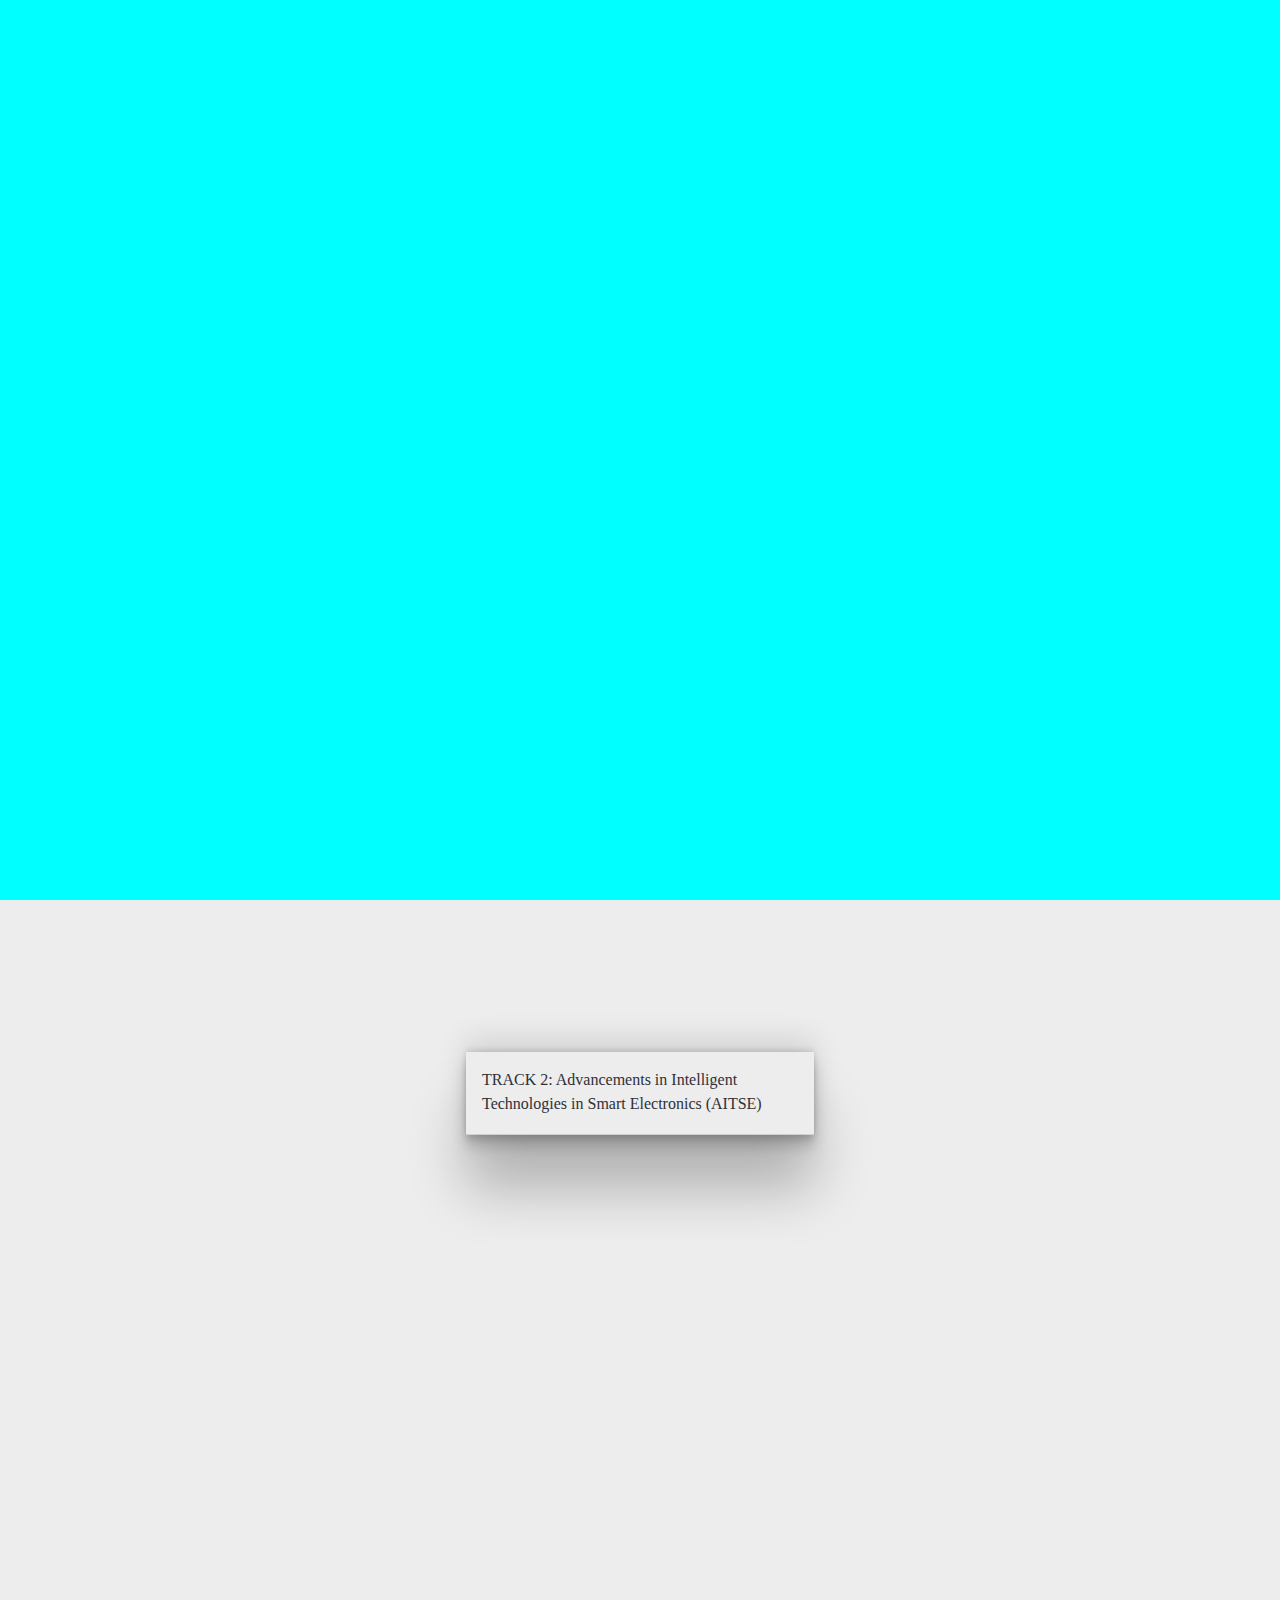
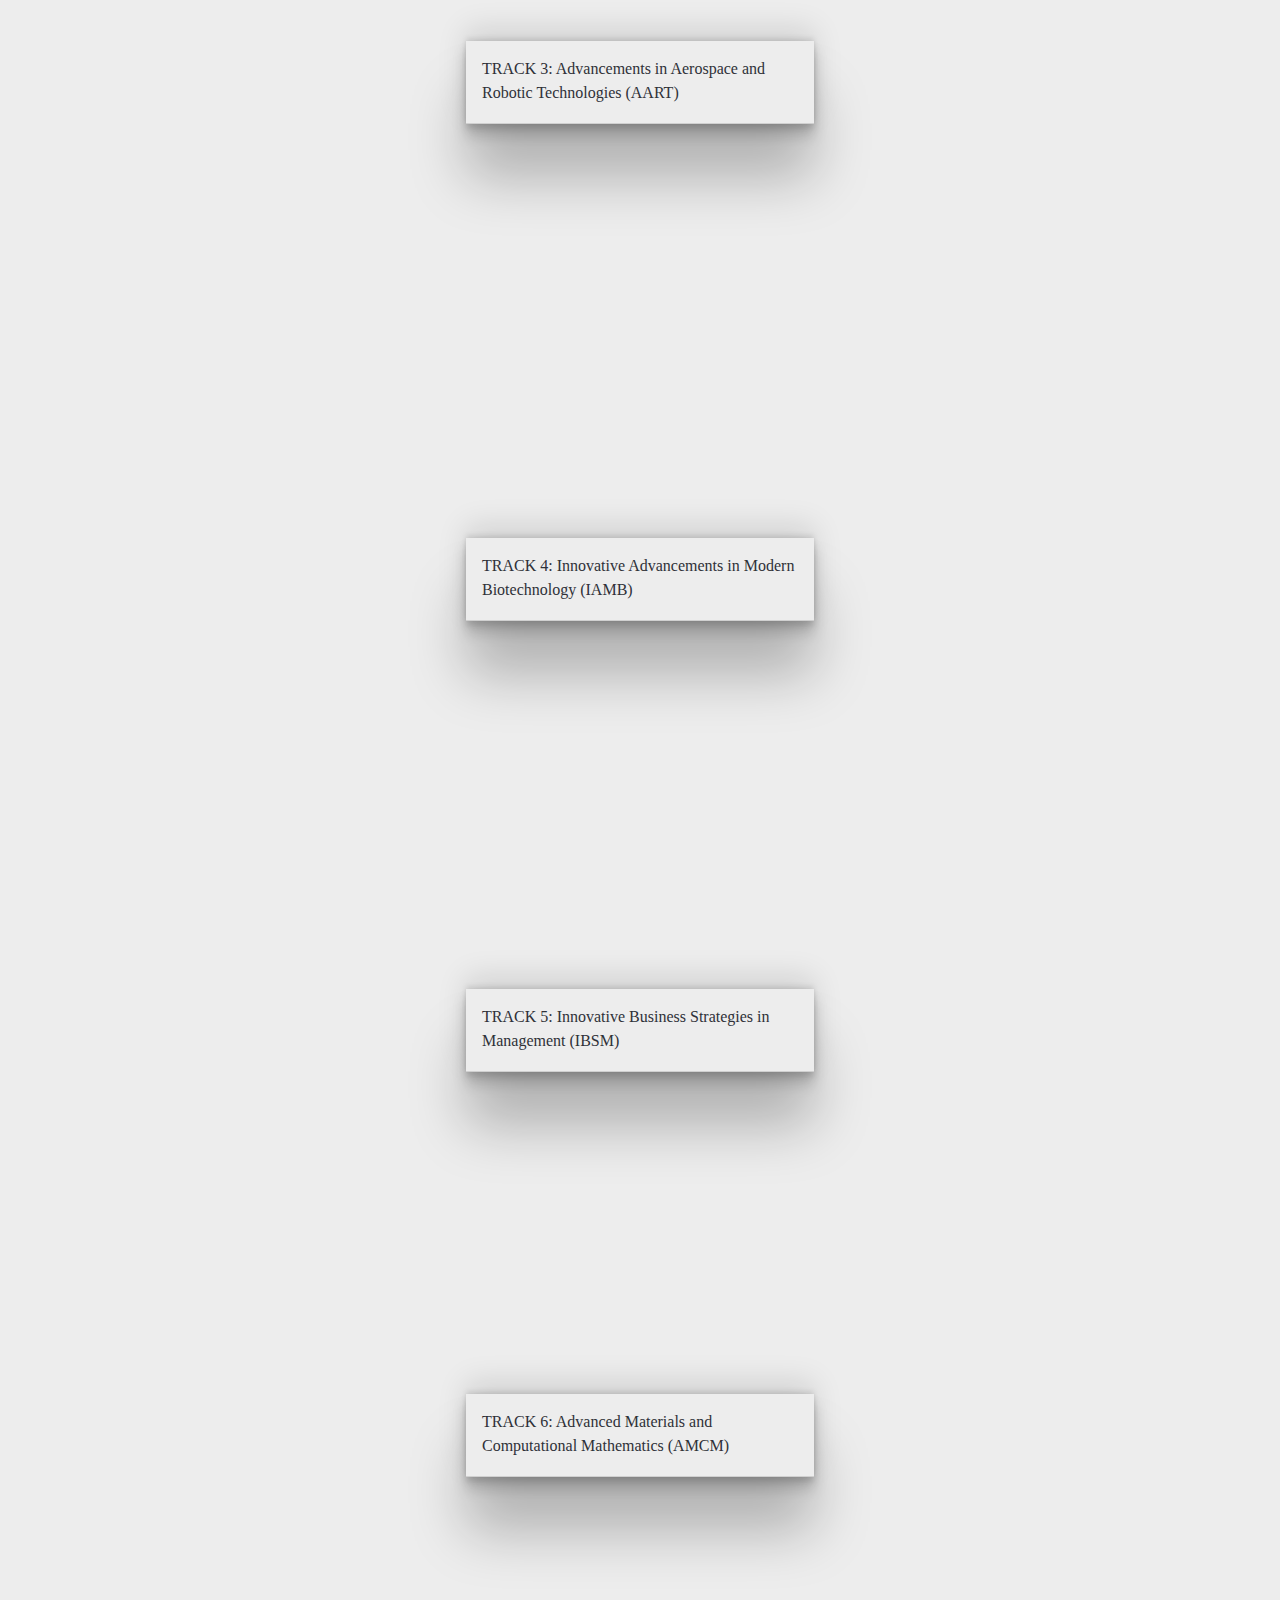
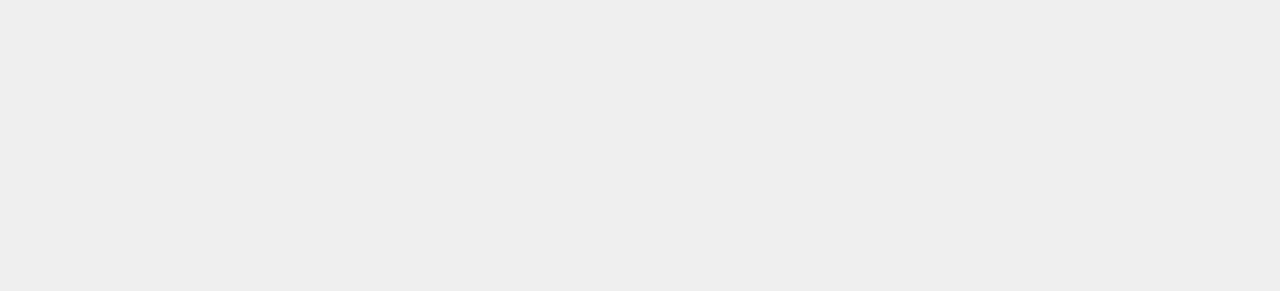
<file: callfor.html>
<!DOCTYPE html>
<html lang="en">

<head>
  <meta charset="utf-8">
  <meta content="width=device-width, initial-scale=1.0" name="viewport">
  <meta content="Advancements in Artificial Intelligence and Data science for Industry 5.0 ,Advancements in Intelligent Technologies in Smart Electronics ,Advancements in Aerospace and Robotic Technologies ,Advanced Materials and Computational Mathematics ," name="keywords">
  <title>ICONSTEM-INTERNATIONAL CONFERENCE ON SCIENCE TECHNOLOGY ENGINEERING AND MANAGEMENT</title>
  <meta content="ICONSTEM-INTERNATIONAL CONFERENCE ON SCIENCE, TECHNOLOGY, ENGINEERING AND MANAGEMENT,SMART SYSTEMS AND INNOVATIVE TECHNOLOGY FOR INDUSTRY 5.0,6th & 7th April, 2023,Organised by Jeppiaar Engineering College" name="description">

   <!-- Favicons -->
  <link href="assets/img/iconstemlogo 23.png" rel="icon">
  <link href="assets/img/iconstemlogo 23.png" rel="apple-touch-icon">

  <!-- Google Fonts -->
  <link href="https://fonts.googleapis.com/css?family=Open+Sans:300,300i,400,400i,700,700i|Raleway:300,400,500,700,800" rel="stylesheet">

  <!-- Vendor CSS Files -->
  <link href="assets/vendor/aos/aos.css" rel="stylesheet">
  <link href="assets/vendor/bootstrap/css/bootstrap.min.css" rel="stylesheet">
  <link href="assets/vendor/bootstrap-icons/bootstrap-icons.css" rel="stylesheet">
  <link href="assets/vendor/glightbox/css/glightbox.min.css" rel="stylesheet">
  <link href="assets/vendor/swiper/swiper-bundle.min.css" rel="stylesheet">

  <!--  Main CSS File -->
  <link href="assets/css/style.css" rel="stylesheet">
<style>
    :root {
    font-family: "Roboto", sans-serif;
    background-color: #ededed;
}

* {
    margin: 0;
    padding: 0;
}

.card {
    box-shadow: rgba(0, 0, 0, 0.25) 0px 54px 55px, rgba(0, 0, 0, 0.12) 0px -12px 30px, rgba(0, 0, 0, 0.12) 0px 4px 6px, rgba(0, 0, 0, 0.17) 0px 12px 13px, rgba(0, 0, 0, 0.09) 0px -3px 5px;
    border-radius: 2px;
    background-color: #fefefe;
    height: 88px;
    max-width: 350px;
    overflow: visible;
    transition: 375ms cubic-bezier(0.4, 0.0, 0.2, 1);
    
    /* to position in middle */  
    margin: auto;
    position: absolute;
    top: 20px;
    bottom: 0;
    left: 0;
    right: 0;
}


.cardActive {
    height: 620px;
}

.cardActive .nonSharedContent {
    /* When closing, wait 75ms before fading and fade for longer */
    transition: 150ms;
    transition-delay: 75ms;
    margin-top:5px;
    opacity: 1;
}

.nonSharedContent {
    transition: 75ms;
    opacity: 0;
}

.cardHeader {
    cursor: pointer;
    width: 100%;
    height: 83px;
    padding-top: 16px;
    border-bottom: 1px solid rgba(0, 0, 0, 0.12);
}

.cardHeaderTextContainer {
    display: inline-block;
    height: 100%;
    padding-top: 4px;
    width: auto;
}

.cardHeaderTitle {
    width: 200px;
    height: 16px;
    margin-bottom: 16px;
}

.cardHeaderSupportingText {
    height: 16px;
    width: 136px;
}

.cardAvatarContainer {
    display: inline-block;
    margin: 0 16px;
    height: 100%;
    float: left;
    font-family:cursive;
    font-weight:400px;
}

.cardAvatar {
    width: 56px;
    height: 56px;
    border-radius: 50%;
    background-color: #2196f2;
    display: inline-block;
}



.greyLine {
    width: 350px;
    height: 22px;
    margin: 24px 16px;
    background-color: none;
}

.greyLine:first-of-type {
    width: 350px;
    margin: 0 16px;
}
.panda {
  text-align: center;
  position: relative;
  margin: 100px auto;
  background-color:#ededed;
}
h2 {
  font-family: arial;
  color: #333;
  font-size: 40px;
  text-align: center;
  margin: 0 30px;
  text-transform: uppercase;
}
.top {
  width: 70px;
  top: 20px;
   display: inline-block;
  position: absolute;
  background: #faa;
  height: 3px;
  left: 50%;
}
.bottom {
  width: 120px;
  top: 35px;
   display: inline-block;
  position: absolute;
  background: #faa;
  height: 3px;
  left: 50%;
}
.left {
  transform: translateX(-150px);
   display: inline-block;
  position: absolute;
  background: #faa;
  height: 3px;
  left: 50%;
}
.bottom.left {
  transform: translateX(-200px);
}
.right {
  transform: translateX(80px);
   display: inline-block;
  position: absolute;
  background: #faa;
  height: 3px;
  left: 50%;
}
      /*loader*/
.jumper { 
    position : fixed;
    top : 0px;
    left : 0px;
    width : 100%;
    height : 100%;
    min-width: 80px;
    min-height: 80px;
     background-color: cyan; 
    display: flex;
    z-index:99999;
    justify-content: center;
    align-items: center;
    flex-direction: column;
    gap: 10px;
}
.rect { 
    position : absolute;
    width : 100px;
    height : 100px;
    border : 2px solid white;
    border-radius: 50%;
    transform :rotate(calc(var(--i) * 105deg)) scale(0);
    animation: scale 1s ease-in-out calc(var(--i) * 0.5s) infinite alternate;
    box-shadow: rgba(0, 0, 0, 0.56) 0px 22px 70px 4px;
}

@keyframes scale {
    from { 
        transform : scale(0) rotate(calc(var(--i) * 35deg));
    }to {
        transform: scale(1) rotate(calc(var(--i) * 35deg));;
    }
}

</style>
  <body>
      
        <!--loader dood-->
    <div class="depak1">
      <div class="jumper">
        <img class="rect" style = '--i : 1; background-color : ;width:100px; height:100px;' src="assets/img/iconstemlogo 23.png">
        <img  style = '--i : 1; background-color : ;width:100px; height:100px;' class="rect" src="assets/img/iconstemlogo 23.png">
        <img  style = '--i : 2; background-color : ;width:100px; height:100px;' class="rect" src="assets/img/iconstemlogo 23.png">
        <img  style = '--i : 3; background-color : ;width:100px; height:100px;' class="rect" src="assets/img/iconstemlogo 23.png">
        <img  style = '--i : 4; background-color : ;width:100px; height:100px;' class="rect" src="assets/img/iconstemlogo 23.png">
        <img  style = '--i : 5; background-color : ;width:100px; height:100px;' class="rect" src="assets/img/iconstemlogo 23.png">
        <img  style = '--i : 6; background-color :;width:100px; height:100px;' class="rect" src="assets/img/iconstemlogo 23.png">
        <img  style = '--i : 7; background-color : ;width:100px; height:100px;' class="rect" src="assets/img/iconstemlogo 23.png">
        <img  style = '--i : 8; background-color : ;width:100px; height:100px;' class="rect" src="assets/img/iconstemlogo 23.png">
       
        </div>
        </div>
    <!--loader dood-->
      <!-- ======= Header ======= -->
  <header id="header" class="d-flex align-items-center  ">
    <div class="container-fluid container-xxl d-flex align-items-center">

      <div id="logo" class="me-auto">
        <!-- Uncomment below if you prefer to use a text logo -->
         <h1 class="text-dark"><a href="index.html" class="scrollto text-dark">ICONSTEM <span>2023</span></a></h1>
        
      </div>

      <nav id="navbar" class="navbar order-last order-lg-0">
        <ul>
          <li><a class="nav-link scrollto text-dark active" href="https://iconstem.dashingknights.com/">Home</a></li>
          <li><a class="nav-link scrollto text-dark" href="index.html#about">About</a></li>
          <li><a class="nav-link scrollto text-dark" href="index.html#speakers">Speakers</a></li>
           <li class="dropdown text-dark"><a href="#"><span class="text-dark">Event</span> <i class="bi bi-chevron-down"></i></a>
          <ul>
            <li><a class="text-dark" href="index.html#schedule ">Event Schedule</a></li>
            <li><a class="text-dark" href="callfor.html">Call for papers</a></li>
            <li><a class="text-dark" href="#">Committee</a></li>
            </ul>
        </li>
          <!--<li><a class="nav-link scrollto" href="#schedule">Event</a></li>-->
          <li><a class="nav-link scrollto text-dark" href="index.html#venue">Venue</a></li>
          <li><a class="nav-link scrollto text-dark" href="index.html#gallery">Gallery</a></li>
          <li><a class="nav-link scrollto text-dark" href="index.html#supporters">Sponsor</a></li>
        
            
             <!-- <li class="dropdown"><a href="#"><span>Event</span> <i class="bi bi-chevron-right"></i></a>
              <ul>
               
                <li><a href="#">Committee</a></li>
              <li><a href="#">Deep Drop Down 3</a></li>
                <li><a href="#">Deep Drop Down 4</a></li>
                <li><a href="#">Deep Drop Down 5</a></li>-->
              
           
          <li><a class="nav-link scrollto text-dark" href="inedx.html#contact">Contact</a></li>
          <li><a class="nav-link buy-tickets scrollto text-dark-500" href="index.html#buy-tickets">Template download</a></li>
        </ul>
        <i class="bi bi-list mobile-nav-toggle"></i>
      </nav><!-- .navbar -->
      <a class="buy-tickets scrollto text-white" href="register.html">Register</a>
    </div>
  </header><!-- End Header -->
  <!--carouse dood-->
  <div class="panda">
  <div class="top right"></div>
  <div class="top left"></div>
  <h2> Topics </h2>
  <div class="bottom right"></div>
  <div class="bottom left"></div>
</div>
  <!--carouse dood-->
  <!--deepsea1 start-->
      <div class="card">
    <section class="cardHeader">
        <span class="cardAvatarContainer">
            TRACK 1: Advancements in Artificial Intelligence and Data science for Industry 5.0 (AAIDSI 2023)
        </span>
        <span class="cardHeaderTextContainer">
            <div class="cardHeaderTitle"> </div>
            <div class="cardHeaderSupportingText">
               
            </div>
            </span>
    </section>
    <section class="nonSharedContent">
  
        <div class="greyLine">(i) AI Algorithms</div>
        <div class="greyLine">(ii) Aritificial Intelligence tools & Applications</div>
        <div class="greyLine">(iii) IOT</div>
        <div class="greyLine">(iv) Data Mining and Machine Learning Tools</div>
        <div class="greyLine">(v) Heuristtic and AI Planning Strategies and Tools</div>
        <div class="greyLine">(vi) Hybrid Intelligent Systems</div>
        <div class="greyLine">(vii) infromation Retrieval</div>
        <div class="greyLine">(viii) Intelligent System Architectures</div>
        <div class="greyLine">(ix) Persasive Computing and Ambient Intelligence</div>
        <div class="greyLine">(x) Robotics</div>
        <div class="greyLine">(xi) Web Intelligence Applications</div>
        <div class="greyLine">(xii) Recent Trends and Developments</div>
    </section>
   
    <!--deepsea2-->
    
    <section class="cardHeader" style="box-shadow: rgba(0, 0, 0, 0.25) 0px 54px 55px, rgba(0, 0, 0, 0.12) 0px -12px 30px, rgba(0, 0, 0, 0.12) 0px 4px 6px, rgba(0, 0, 0, 0.17) 0px 12px 13px, rgba(0, 0, 0, 0.09) 0px -3px 5px;">
        <span class="cardAvatarContainer">
            TRACK 2: Advancements in Intelligent Technologies in Smart Electronics (AITSE)
        </span>
        <span class="cardHeaderTextContainer">
            <div class="cardHeaderTitle"> </div>
            <div class="cardHeaderSupportingText">
               
            </div>
            </span>
    </section>
    <section class="nonSharedContent" style="box-shadow: rgba(0, 0, 0, 0.25) 0px 54px 55px, rgba(0, 0, 0, 0.12) 0px -12px 30px, rgba(0, 0, 0, 0.12) 0px 4px 6px, rgba(0, 0, 0, 0.17) 0px 12px 13px, rgba(0, 0, 0, 0.09) 0px -3px 5px;">
  
        <div class="greyLine">(i) Electronic Design Automation</div>
        <div class="greyLine">(ii) Intelligent Industrial Controllers</div>
        <div class="greyLine">(iii) Green Comminucation</div>
        <div class="greyLine">(iv) Deep learning</div>
        <div class="greyLine">(v) Spectrum Efficient Management Sensing and Cognitive Radio</div>
        <div class="greyLine">(vi) Biometrics Industrial Electronics</div>
        <div class="greyLine">(vii) Healthcare Information Systems</div>
        <div class="greyLine">(viii) Body Area N/W</div>
        <div class="greyLine">(ix) 6G</div>
        <div class="greyLine">(x) Image & Signal Processing</div>
        <div class="greyLine">(xi) Neural Networks</div>
    </section>
    <!--three-->
      <!--deepsea2-->
    
    <section class="cardHeader" style="box-shadow: rgba(0, 0, 0, 0.25) 0px 54px 55px, rgba(0, 0, 0, 0.12) 0px -12px 30px, rgba(0, 0, 0, 0.12) 0px 4px 6px, rgba(0, 0, 0, 0.17) 0px 12px 13px, rgba(0, 0, 0, 0.09) 0px -3px 5px;">
        <span class="cardAvatarContainer">
            TRACK 3: Advancements in Aerospace and Robotic Technologies (AART)
        </span>
        <span class="cardHeaderTextContainer">
            <div class="cardHeaderTitle"> </div>
            <div class="cardHeaderSupportingText">
               
            </div>
            </span>
    </section>
    <section class="nonSharedContent" style="box-shadow: rgba(0, 0, 0, 0.25) 0px 54px 55px, rgba(0, 0, 0, 0.12) 0px -12px 30px, rgba(0, 0, 0, 0.12) 0px 4px 6px, rgba(0, 0, 0, 0.17) 0px 12px 13px, rgba(0, 0, 0, 0.09) 0px -3px 5px;">
  
        <div class="greyLine">(i) Advance Materials</div>
        <div class="greyLine">(ii) Smart Automation & Blockchain</div>
        <div class="greyLine">(iii) Autonomous Vehicles</div>
        <div class="greyLine">(iv) Utilizing Internet Of Things To Aniticipate Maintainance Issues</div>
        <div class="greyLine">(v) Addictive Manufacturing</div>
        <div class="greyLine">(vi) Artificial Intelligence</div>
        <div class="greyLine">(vii) Robotics & Automation</div>
        <div class="greyLine">(viii) Air Conditioning And Refigeration</div>
        <div class="greyLine">(ix) IC Engine & Alternate Fuels</div>
    </section>
    <!--four-->
      <!--deepsea2-->
    
    <section class="cardHeader" style="box-shadow: rgba(0, 0, 0, 0.25) 0px 54px 55px, rgba(0, 0, 0, 0.12) 0px -12px 30px, rgba(0, 0, 0, 0.12) 0px 4px 6px, rgba(0, 0, 0, 0.17) 0px 12px 13px, rgba(0, 0, 0, 0.09) 0px -3px 5px;">
        <span class="cardAvatarContainer">
            TRACK 4: Innovative Advancements in Modern Biotechnology (IAMB)
        </span>
        <span class="cardHeaderTextContainer">
            <div class="cardHeaderTitle"> </div>
            <div class="cardHeaderSupportingText">
               
            </div>
            </span>
    </section>
    <section class="nonSharedContent" style="box-shadow: rgba(0, 0, 0, 0.25) 0px 54px 55px, rgba(0, 0, 0, 0.12) 0px -12px 30px, rgba(0, 0, 0, 0.12) 0px 4px 6px, rgba(0, 0, 0, 0.17) 0px 12px 13px, rgba(0, 0, 0, 0.09) 0px -3px 5px;">
 
        <div class="greyLine">(i) Animal Biotechnology</div>
        <div class="greyLine">(ii) Plant Biotechnology</div>
        <div class="greyLine">(iii) Food Biotechnology</div>
        <div class="greyLine">(iv) Bioinformatics</div>
        <div class="greyLine">(v) Advanced Stem Cell Technology</div>
        <div class="greyLine">(vi) Advacned Genomics And Proteomics</div>
        <div class="greyLine">(vii) Life Style Diseases</div>
        <div class="greyLine">(viii) Cancer Therepeutics</div>
    </section>
    <!--five-->
      <!--deepsea2-->
    
    <section class="cardHeader" style="box-shadow: rgba(0, 0, 0, 0.25) 0px 54px 55px, rgba(0, 0, 0, 0.12) 0px -12px 30px, rgba(0, 0, 0, 0.12) 0px 4px 6px, rgba(0, 0, 0, 0.17) 0px 12px 13px, rgba(0, 0, 0, 0.09) 0px -3px 5px;">
        <span class="cardAvatarContainer">
            TRACK 5: Innovative Business Strategies in Management (IBSM)
        </span>
        <span class="cardHeaderTextContainer">
            <div class="cardHeaderTitle"> </div>
            <div class="cardHeaderSupportingText">
               
            </div>
            </span>
    </section>
    <section class="nonSharedContent" style="box-shadow: rgba(0, 0, 0, 0.25) 0px 54px 55px, rgba(0, 0, 0, 0.12) 0px -12px 30px, rgba(0, 0, 0, 0.12) 0px 4px 6px, rgba(0, 0, 0, 0.17) 0px 12px 13px, rgba(0, 0, 0, 0.09) 0px -3px 5px;">
  
        <div class="greyLine">(i) Marketing Management</div>
        <div class="greyLine">(ii) Human Resource Management</div>
        <div class="greyLine">(iii) Banking & Financial Management</div>
        <div class="greyLine">(iv) Operations & Systems Management</div>
        <div class="greyLine">(v) Logistics & Supply Chain Management</div>
        <div class="greyLine">(vi) Entreprenuership Development</div>
        <div class="greyLine">(vii) Business Analytics</div>
    </section>
    <!--six-->
      <!--deepsea2-->
    
    <section class="cardHeader" style="box-shadow: rgba(0, 0, 0, 0.25) 0px 54px 55px, rgba(0, 0, 0, 0.12) 0px -12px 30px, rgba(0, 0, 0, 0.12) 0px 4px 6px, rgba(0, 0, 0, 0.17) 0px 12px 13px, rgba(0, 0, 0, 0.09) 0px -3px 5px;">
        <span class="cardAvatarContainer">
            TRACK 6: Advanced Materials and Computational Mathematics (AMCM)
        </span>
        <span class="cardHeaderTextContainer">
            <div class="cardHeaderTitle"> </div>
            <div class="cardHeaderSupportingText">
               
            </div>
            </span>
    </section>
    <section class="nonSharedContent" style="box-shadow: rgba(0, 0, 0, 0.25) 0px 54px 55px, rgba(0, 0, 0, 0.12) 0px -12px 30px, rgba(0, 0, 0, 0.12) 0px 4px 6px, rgba(0, 0, 0, 0.17) 0px 12px 13px, rgba(0, 0, 0, 0.09) 0px -3px 5px;">
        <div class="greyLine">(i) Chemical Innovation:A New Era Of Growth</div>
        <div class="greyLine">(ii) Sustainability O fTechnology During And Post Pandemic</div>
        <div class="greyLine">(iii) Trace Metals in the Environment</div>
        <div class="greyLine">(iv) Functionals Composite Materials: Techology And Appication</div>
        <div class="greyLine">(v) Computational Mathematics</div>
        <div class="greyLine">(vi) Nano Materials</div>
        <div class="greyLine">(vii) Smart Materials And Superconductors</div>
        <div class="greyLine">(viii) Thin film, solar and photo voltaic cells</div>
        <div class="greyLine">(ix) Crystallography</div>
    </section>
    </div>
<!--deepasea1 end-->
 <a href="#" class="back-to-top d-flex align-items-center justify-content-center"><i class="bi bi-arrow-up-short"></i></a>

  <!-- Vendor JS Files -->
  <script src="assets/vendor/aos/aos.js"></script>
  <script src="assets/vendor/bootstrap/js/bootstrap.bundle.min.js"></script>
  <script src="assets/vendor/glightbox/js/glightbox.min.js"></script>
  <script src="assets/vendor/swiper/swiper-bundle.min.js"></script>
  <script src="assets/vendor/php-email-form/validate.js"></script>
  <script src="https://code.jquery.com/jquery-3.6.1.js"></script>

  <!--  Main JS File -->
  <script src="assets/js/main.js"></script>
  <script>
    setTimeout(function(){
        $('.jumper').fadeToggle();
    },5000);
</script>
<script>
    // Initialize
const allCardsHeaders = document.getElementsByClassName("cardHeader");
for(header of allCardsHeaders) {
    header.addEventListener("click", clickCard);
}

function clickCard(e) {
    this.parentElement.classList.toggle('cardActive');
}
</script>
      
  </body>
  </html>
</file>
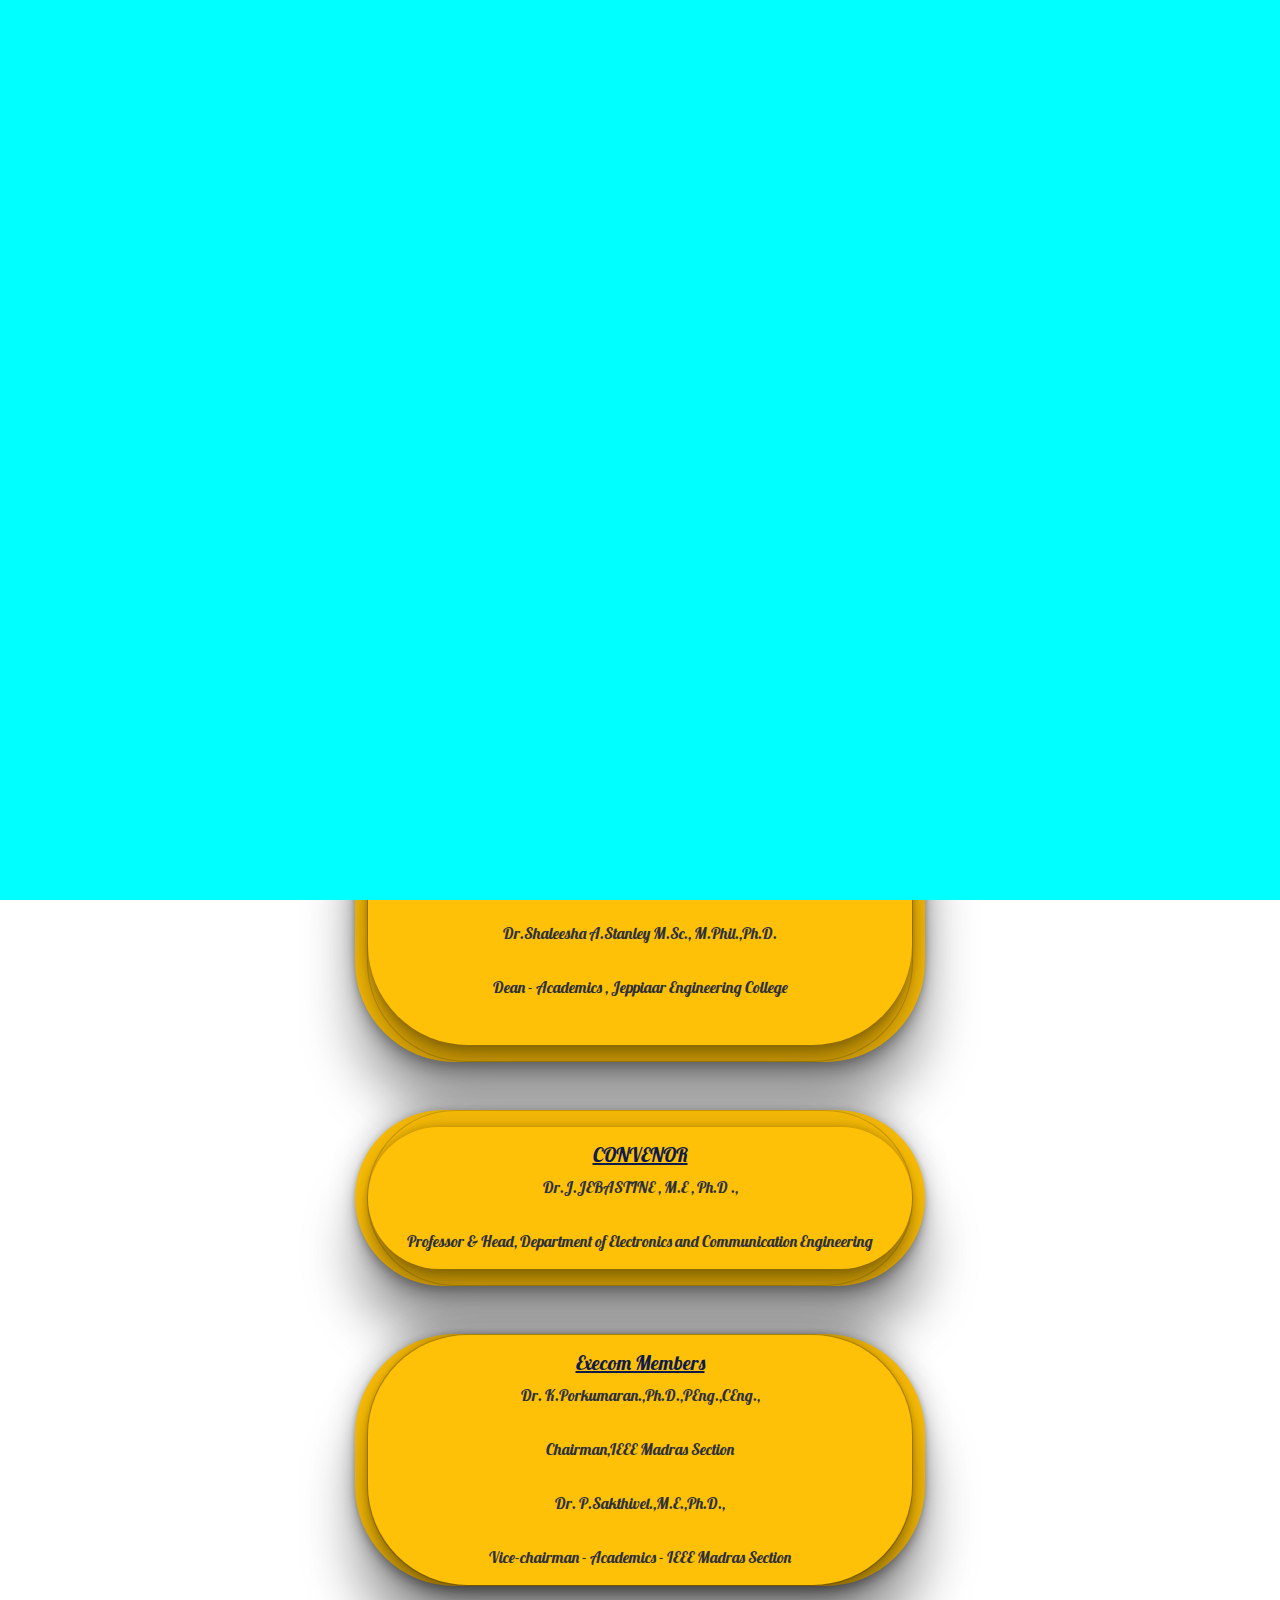
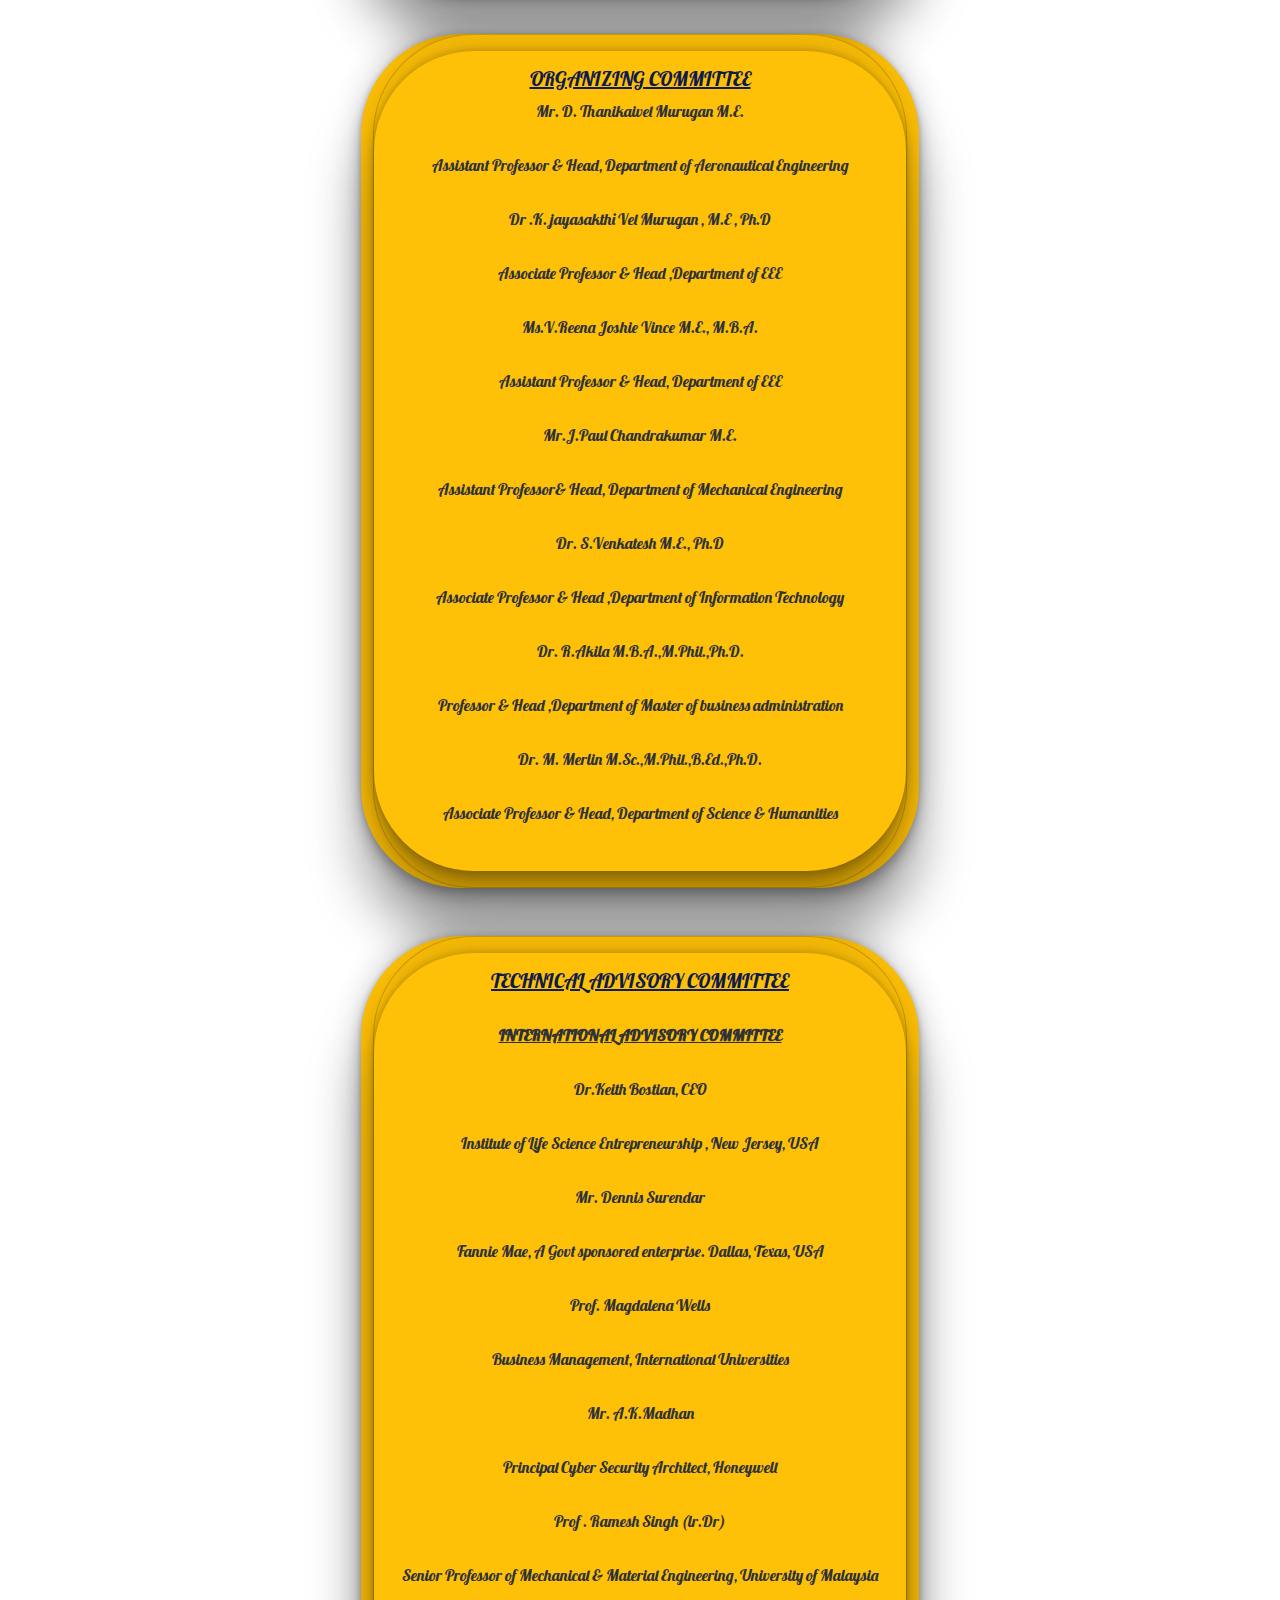
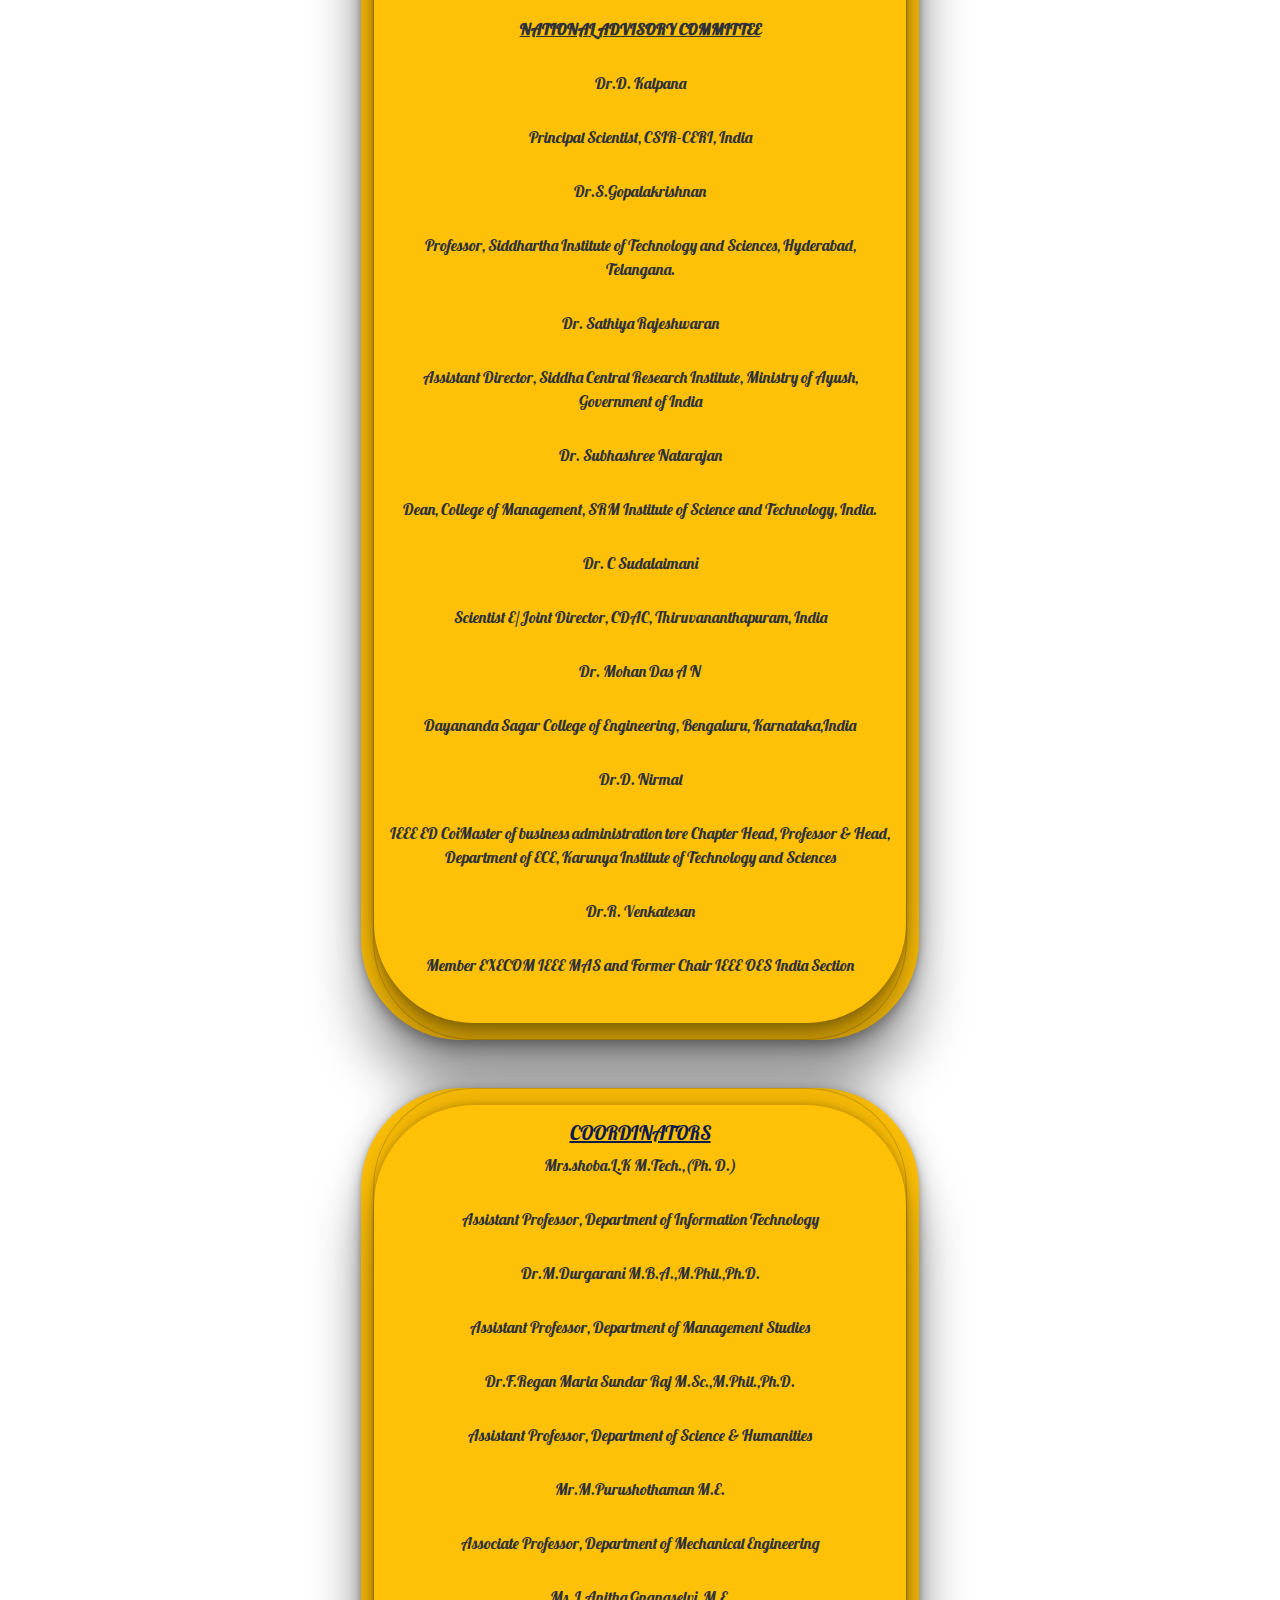
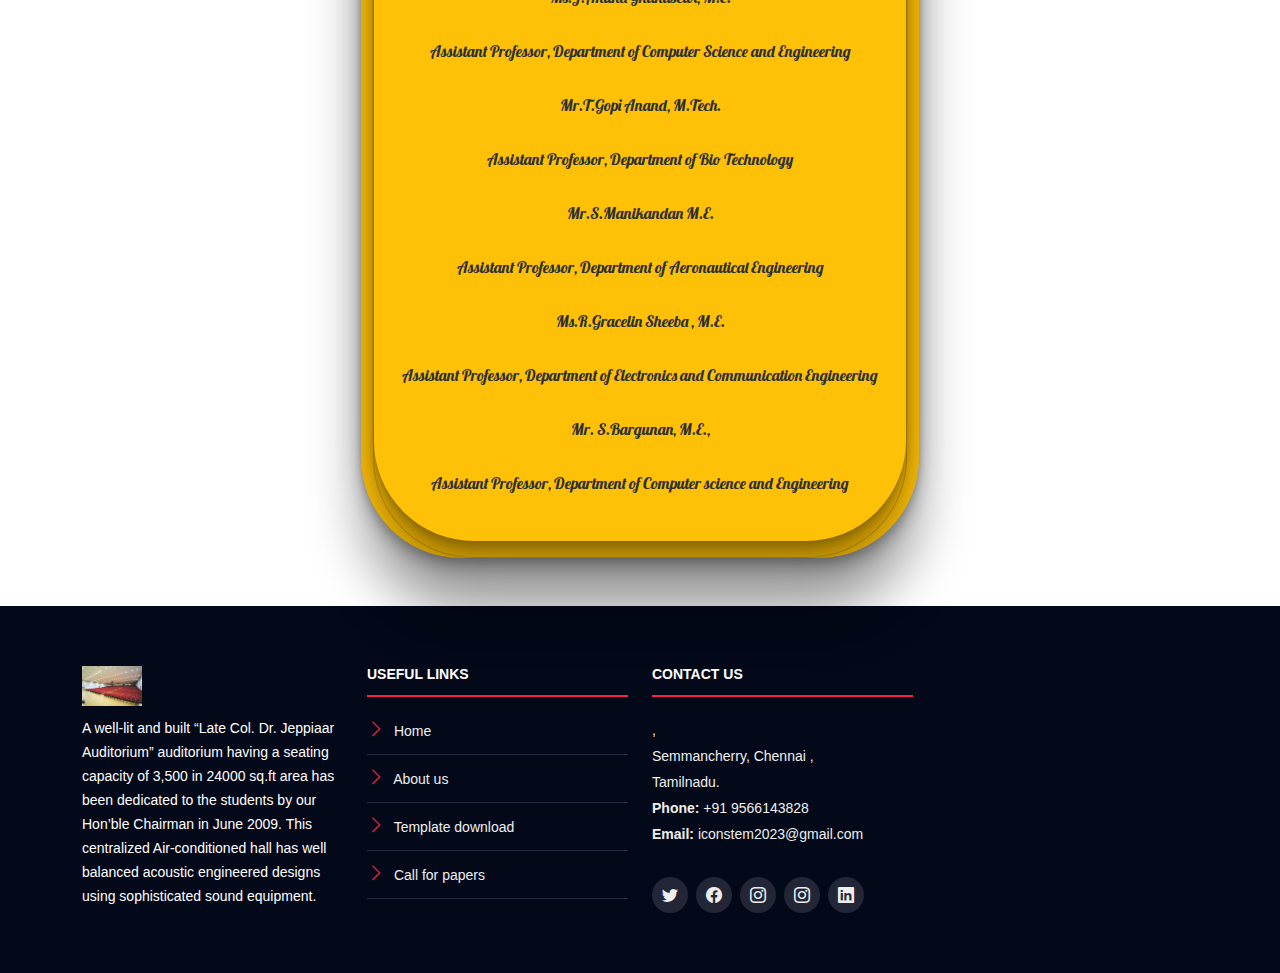
<file: committee.html>
<!DOCTYPE html>
<html lang="en">

<head>
  <meta charset="utf-8">
  <meta content="width=device-width, initial-scale=1.0" name="viewport">
  <meta content="Advancements in Artificial Intelligence and Data science for Industry 5.0 ,Advancements in Intelligent Technologies in Smart Electronics ,Advancements in Aerospace and Robotic Technologies ,Advanced Materials and Computational Mathematics ," name="keywords">
  <title>ICONSTEM-COMMITTEE</title>
  <meta content="ICONSTEM-INTERNATIONAL CONFERENCE ON SCIENCE,ICONSTEM-COMMITTE, TECHNOLOGY, ENGINEERING AND MANAGEMENT,SMART SYSTEMS AND INNOVATIVE TECHNOLOGY FOR INDUSTRY 5.0,6th & 7th April, 2023,Organised by " name="description">

  <!-- Favicons -->
  <link href="assets/img/iconstemlogo 23.png" rel="icon">
  <link href="assets/img/iconstemlogo 23.png" rel="apple-touch-icon">
  <link href="https://cdnjs.cloudflare.com/ajax/libs/font-awesome/5.15.0/css/all.min.css" rel="stylesheet">
    <link href="https://cdn.jsdelivr.net/npm/bootstrap-icons@1.4.1/font/bootstrap-icons.css" rel="stylesheet">
    <link href="assets/css/calltoaction.css" rel="stylesheet">

  <!-- Google Fonts -->
  <link rel="preconnect" href="https://fonts.googleapis.com">
<link rel="preconnect" href="https://fonts.gstatic.com" crossorigin>
<link href="https://fonts.googleapis.com/css2?family=Dancing+Script:wght@700&family=Lobster&family=Poppins&display=swap" rel="stylesheet">

  <!-- Vendor CSS Files -->
  <link href="assets/vendor/aos/aos.css" rel="stylesheet">
  <link href="assets/vendor/bootstrap/css/bootstrap.min.css" rel="stylesheet">
  <link href="assets/vendor/bootstrap-icons/bootstrap-icons.css" rel="stylesheet">
  <link href="assets/vendor/glightbox/css/glightbox.min.css" rel="stylesheet">
  <link href="assets/vendor/swiper/swiper-bundle.min.css" rel="stylesheet">

  <!-- Main CSS File -->
  <link href="assets/css/style.css" rel="stylesheet">
  <style>
       /*loader*/
.jumper { 
    position : fixed;
    top : 0px;
    left : 0px;
    width : 100%;
    height : 100%;
    min-width: 80px;
    min-height: 80px;
     background-color: cyan; 
    display: flex;
    z-index:99999;
    justify-content: center;
    align-items: center;
    flex-direction: column;
    gap: 10px;
}
.rect { 
    position : absolute;
    width : 100px;
    height : 100px;
    border : 2px solid white;
    border-radius: 50%;
    transform :rotate(calc(var(--i) * 105deg)) scale(0);
    animation: scale 1s ease-in-out calc(var(--i) * 0.5s) infinite alternate;
    box-shadow: rgba(0, 0, 0, 0.56) 0px 22px 70px 4px;
}

@keyframes scale {
    from { 
        transform : scale(0) rotate(calc(var(--i) * 35deg));
    }to {
        transform: scale(1) rotate(calc(var(--i) * 35deg));;
    }
}
/*dooooood*/
.panda {
  text-align: center;
  position: relative;
  margin: 100px auto;
  background-color:none;
}
h2 {
  font-family: 'Poppins', sans-serif;
  color: #333;
  font-size: 40px;
  text-align: center;
  margin: 0 30px;
  text-transform: uppercase;
}
.ashok{
    background:url("https://iconstem.dashingknights.com/assets/img/gold.jpg") cover;
    
}


  </style>

</head>

<body>


 <!--loader dood-->
    <div class="depak1">
      <div class="jumper">
        <img class="rect" style = '--i : 1; background-color : ;width:100px; height:100px;' src="assets/img/iconstemlogo 23.png">
        <img  style = '--i : 1; background-color : ;width:100px; height:100px;' class="rect" src="assets/img/iconstemlogo 23.png">
        <img  style = '--i : 2; background-color : ;width:100px; height:100px;' class="rect" src="assets/img/iconstemlogo 23.png">
        <img  style = '--i : 3; background-color : ;width:100px; height:100px;' class="rect" src="assets/img/iconstemlogo 23.png">
        <img  style = '--i : 4; background-color : ;width:100px; height:100px;' class="rect" src="assets/img/iconstemlogo 23.png">
        <img  style = '--i : 5; background-color : ;width:100px; height:100px;' class="rect" src="assets/img/iconstemlogo 23.png">
        <img  style = '--i : 6; background-color :;width:100px; height:100px;' class="rect" src="assets/img/iconstemlogo 23.png">
        <img  style = '--i : 7; background-color : ;width:100px; height:100px;' class="rect" src="assets/img/iconstemlogo 23.png">
        <img  style = '--i : 8; background-color : ;width:100px; height:100px;' class="rect" src="assets/img/iconstemlogo 23.png">
       
        </div>
        </div>
    <!--loader dood-->
      <!-- ======= Header ======= -->
  <header id="header" class="d-flex align-items-center  ">
    <div class="container-fluid container-xxl d-flex align-items-center">

      <div id="logo" class="me-auto">
        <!-- Uncomment below if you prefer to use a text logo -->
         <h1 class="text-dark"><a href="index.html" class="scrollto text-dark">ICONSTEM <span>2023</span></a></h1>
        
      </div>

      <nav id="navbar" class="navbar order-last order-lg-0">
        <ul>
          <li><a class="nav-link scrollto text-dark active" href="https://iconstem.dashingknights.com/">Home</a></li>
          <li><a class="nav-link scrollto text-dark" href="index.html#about">About</a></li>
          <li><a class="nav-link scrollto text-dark" href="index.html#speakers">Speakers</a></li>
           <li class="dropdown text-dark"><a href="#"><span class="text-dark">Event</span> <i class="bi bi-chevron-down"></i></a>
          <ul>
            <li><a class="text-dark" href="index.html#schedule ">Event Schedule</a></li>
            <li><a class="text-dark" href="callfor.html">Call for papers</a></li>
            <li><a class="text-dark" href="#">Committee</a></li>
            </ul>
        </li>
          <!--<li><a class="nav-link scrollto" href="#schedule">Event</a></li>-->
          <li><a class="nav-link scrollto text-dark" href="index.html#venue">Venue</a></li>
          <li><a class="nav-link scrollto text-dark" href="index.html#gallery">Gallery</a></li>
          <li><a class="nav-link scrollto text-dark" href="index.html#supporters">Sponsor</a></li>
        
            
             <!-- <li class="dropdown"><a href="#"><span>Event</span> <i class="bi bi-chevron-right"></i></a>
              <ul>
               
                <li><a href="#">Committee</a></li>
              <li><a href="#">Deep Drop Down 3</a></li>
                <li><a href="#">Deep Drop Down 4</a></li>
                <li><a href="#">Deep Drop Down 5</a></li>-->
              
           
          <li><a class="nav-link scrollto text-dark" href="index.html#contact">Contact</a></li>
          <li><a class="nav-link buy-tickets scrollto text-white" href="index.html#buy-tickets">Template download</a></li>
          <br>
          <li><a class="nav-link buy-tickets scrollto text-white" href="register.html">Register</a></li>
        </ul>
        <i class="bi bi-list mobile-nav-toggle"></i>
      </nav><!-- .navbar -->
      <a class="buy-tickets scrollto text-white" href="submission.html">Submit Paper</a>
    </div>
  </header><!-- End Header -->

  <main id="main" class="main-page">

    <!-- ======= Speaker Details Sectionn-->
             <!--carouse dood-->
  <div class="panda">
  <div class="top right"></div>
  <div class="top left"></div>
  <h2> Committee </h2>
  <div class="bottom right"></div>
  <div class="bottom left"></div>
</div>
  <!--carouse dood-->

      <div class="container">


        <div class="row">
            <!--one-->
            <div class="col"></div>
          <div class="col-md-6 bg-warning" style="border-radius:100px 100px;box-shadow: rgba(0, 0, 0, 0.25) 0px 54px 55px, rgba(0, 0, 0, 0.12) 0px -12px 30px, rgba(0, 0, 0, 0.12) 0px 4px 6px, rgba(0, 0, 0, 0.17) 0px 12px 13px, rgba(0, 0, 0, 0.09) 0px -3px 5px;">
           
              <div class="card text-center bg-warning" style="border-radius:100px 100px;font-family:'Lobster', cursive;">
  <div class="card-body bg-warning" style="border-radius:100px 100px;box-shadow: rgba(0, 0, 0, 0.25) 0px 54px 55px, rgba(0, 0, 0, 0.12) 0px -12px 30px, rgba(0, 0, 0, 0.12) 0px 4px 6px, rgba(0, 0, 0, 0.17) 0px 12px 13px, rgba(0, 0, 0, 0.09) 0px -3px 5px;">
    <h5 class="card-title text-bold" style="border-radius:100px 100px;font-family:'Lobster', cursive;">With the Blessings of</h5>
    <p class="card-text">Late. Col. Dr. Jeppiaar M.A., B.L., Ph.D.</p>
    <p class="card-text">Founder,Jeppiaar Educational Trust</p>
    
  </div>
</div>

             
          </div>
          <div class="col"></div>
         

        </div>
      </div><br><br>
      <!--two-->
       <div class="container">
         <!--carouse dood-->

  <!--carouse dood-->

        <div class="row">
            <div class="col"></div>
          <div class="col-md-6 bg-warning" style="border-radius:100px 100px;box-shadow: rgba(0, 0, 0, 0.25) 0px 54px 55px, rgba(0, 0, 0, 0.12) 0px -12px 30px, rgba(0, 0, 0, 0.12) 0px 4px 6px, rgba(0, 0, 0, 0.17) 0px 12px 13px, rgba(0, 0, 0, 0.09) 0px -3px 5px;">
          
              <div class="card text-center bg-warning" style="border-radius:100px 100px;font-family:'Lobster', cursive;">
  <div class="card-body my-3 bg-warning" style="border-radius:100px 100px;box-shadow: rgba(0, 0, 0, 0.25) 0px 54px 55px, rgba(0, 0, 0, 0.12) 0px -12px 30px, rgba(0, 0, 0, 0.12) 0px 4px 6px, rgba(0, 0, 0, 0.17) 0px 12px 13px, rgba(0, 0, 0, 0.09) 0px -3px 5px;">
    <h5 class="card-title" style="border-radius:100px 100px;font-family:'Lobster', cursive;"><u>CHIEF PATRON</u></h5>
    <p class="card-text">Dr. M. Regeena Jeppiaar B.Tech., M.B.A., Ph.D.</p>
    <p class="card-text">Chairman & Managing Director</p>
    <p>Jeppiaar Group of Institutions</p>
    
  </div>
</div>

             
          </div>
          <div class="col"></div>

        </div>
      </div><br><br>
      <!--three-->
       <div class="container">
         <!--carouse dood-->

  <!--carouse dood-->

        <div class="row">
            <div class="col"></div>
          <div class="col-md-6 bg-warning" style="border-radius:100px 100px;box-shadow: rgba(0, 0, 0, 0.25) 0px 54px 55px, rgba(0, 0, 0, 0.12) 0px -12px 30px, rgba(0, 0, 0, 0.12) 0px 4px 6px, rgba(0, 0, 0, 0.17) 0px 12px 13px, rgba(0, 0, 0, 0.09) 0px -3px 5px;">
           
              <div class="card text-center bg-warning" style="border-radius:100px 100px;font-family:'Lobster', cursive;">
  <div class="card-body my-3 bg-warning" style="border-radius:100px 100px;box-shadow: rgba(0, 0, 0, 0.25) 0px 54px 55px, rgba(0, 0, 0, 0.12) 0px -12px 30px, rgba(0, 0, 0, 0.12) 0px 4px 6px, rgba(0, 0, 0, 0.17) 0px 12px 13px, rgba(0, 0, 0, 0.09) 0px -3px 5px;">
    <h5 class="card-title" style="border-radius:100px 100px;font-family:'Lobster', cursive;"><u>PATRONS</u></h5>
    <p class="card-text">Dr.V.Natarajan M.E., Ph. D.</p>
    <p class="card-text">Principal , Jeppiaar Engineering College</p>
    <p class="card-text">Dr.Shaleesha A.Stanley M.Sc., M.Phil.,Ph.D.</p>
    <p class="card-text">Dean - Academics , Jeppiaar Engineering College </p>
    <p></p>
    
  </div>
</div>

             
          </div>
          <div class="col"></div>

        </div>
      </div><br><br>
      <!--four-->
      
      <!--five-->
       <div class="container">
         <!--carouse dood-->

  <!--carouse dood-->

        <div class="row">
            <div class="col"></div>
          <div class="col-md-6 bg-warning" style="border-radius:100px 100px;box-shadow: rgba(0, 0, 0, 0.25) 0px 54px 55px, rgba(0, 0, 0, 0.12) 0px -12px 30px, rgba(0, 0, 0, 0.12) 0px 4px 6px, rgba(0, 0, 0, 0.17) 0px 12px 13px, rgba(0, 0, 0, 0.09) 0px -3px 5px;">
           
              <div class="card text-center bg-warning" style="border-radius:100px 100px;font-family:'Lobster', cursive;">
  <div class="card-body my-3 bg-warning" style="border-radius:100px 100px;box-shadow: rgba(0, 0, 0, 0.25) 0px 54px 55px, rgba(0, 0, 0, 0.12) 0px -12px 30px, rgba(0, 0, 0, 0.12) 0px 4px 6px, rgba(0, 0, 0, 0.17) 0px 12px 13px, rgba(0, 0, 0, 0.09) 0px -3px 5px;">
    <h5 class="card-title" style="border-radius:100px 100px;font-family:'Lobster', cursive;"><u>CONVENOR</u></h5>
    <p class="card-text text-capitalize">Dr.J.JEBASTINE , M.E , Ph.D .,</p>
    <p class="card-text">Professor & Head, Department of Electronics and Communication Engineering </p>
    
  </div>
</div>

            
          </div>
          <div class="col"></div>

        </div>
      </div><br><br>
       <!--carouse dood-->

      <div class="container">


        <div class="row">
            <!--one-->
            <div class="col"></div>
          <div class="col-md-6 bg-warning" style="border-radius:100px 100px;box-shadow: rgba(0, 0, 0, 0.25) 0px 54px 55px, rgba(0, 0, 0, 0.12) 0px -12px 30px, rgba(0, 0, 0, 0.12) 0px 4px 6px, rgba(0, 0, 0, 0.17) 0px 12px 13px, rgba(0, 0, 0, 0.09) 0px -3px 5px;">
           
              <div class="card text-center bg-warning" style="border-radius:100px 100px;font-family:'Lobster', cursive;">
  <div class="card-body bg-warning" style="border-radius:100px 100px;box-shadow: rgba(0, 0, 0, 0.25) 0px 54px 55px, rgba(0, 0, 0, 0.12) 0px -12px 30px, rgba(0, 0, 0, 0.12) 0px 4px 6px, rgba(0, 0, 0, 0.17) 0px 12px 13px, rgba(0, 0, 0, 0.09) 0px -3px 5px;">
    <h5 class="card-title text-bold" style="border-radius:100px 100px;font-family:'Lobster', cursive;"><u>Execom Members</u></h5>
    <p class="card-text">Dr. K.Porkumaran.,Ph.D.,PEng.,CEng.,</p>
    <p class="card-text">Chairman,IEEE Madras Section </p>
    <p class="card-text">Dr. P.Sakthivel.,M.E.,Ph.D.,</p>
    <p class="card-text">Vice-chairman - Academics - IEEE Madras Section</p>
    
  </div>
</div>

             
          </div>
          <div class="col"></div>
         

        </div>
      </div><br><br>
      <!--two-->
       <div class="container">
         <!--carouse dood-->
      <!--six-->
       <div class="container">
         <!--carouse dood-->

  <!--carouse dood-->

        <div class="row">
            <div class="col"></div>
          <div class="col-md-6 bg-warning" style="border-radius:100px 100px;box-shadow: rgba(0, 0, 0, 0.25) 0px 54px 55px, rgba(0, 0, 0, 0.12) 0px -12px 30px, rgba(0, 0, 0, 0.12) 0px 4px 6px, rgba(0, 0, 0, 0.17) 0px 12px 13px, rgba(0, 0, 0, 0.09) 0px -3px 5px;">
           
              <div class="card text-center bg-warning" style="border-radius:100px 100px;font-family:'Lobster', cursive;">
  <div class="card-body my-3 bg-warning" style="border-radius:100px 100px;box-shadow: rgba(0, 0, 0, 0.25) 0px 54px 55px, rgba(0, 0, 0, 0.12) 0px -12px 30px, rgba(0, 0, 0, 0.12) 0px 4px 6px, rgba(0, 0, 0, 0.17) 0px 12px 13px, rgba(0, 0, 0, 0.09) 0px -3px 5px;">
    <h5 class="card-title" style="border-radius:100px 100px;font-family:'Lobster', cursive;"><u>ORGANIZING COMMITTEE</u></h5>
    <p class="card-text">Mr. D. Thanikaivel Murugan M.E.</p>
    <p class="card-text">Assistant Professor & Head, Department of Aeronautical Engineering </p>
    <p class="card-text ">Dr .K. jayasakthi Vel Murugan , M.E , Ph.D</p>
    <p class="card-text">Associate Professor & Head ,Department of EEE  </p>
    <p class="card-text">Ms.V.Reena Joshie Vince M.E., M.B.A.</p>
    <p class="card-text">Assistant Professor & Head, Department of EEE </p>
    <p class="card-text">Mr.J.Paul Chandrakumar M.E.</p>
    <p class="card-text">Assistant Professor& Head, Department of Mechanical Engineering </p>
    <p class="card-text">Dr. S.Venkatesh M.E., Ph.D</p>
    <p class="card-text">Associate Professor & Head ,Department of Information Technology </p>
    <p class="card-text">Dr. R.Akila M.B.A.,M.Phil.,Ph.D.</p>
    <p class="card-text">Professor & Head ,Department of Master of business administration   </p>
    <p class="card-text">Dr. M. Merlin M.Sc.,M.Phil.,B.Ed.,Ph.D.</p>
    <p class="card-text">Associate Professor & Head, Department of Science & Humanities </p>
    <p></p>
    
  </div>
</div>

             
          </div>
          <div class="col"></div>

        </div>
      </div><br><br>
      <!--seven-->
    
      <!--eight-->
       <div class="container">
         <!--carouse dood-->

  <!--carouse dood-->

        <div class="row">
            <div class="col"></div>
          <div class="col-md-6 bg-warning" style="border-radius:100px 100px;box-shadow: rgba(0, 0, 0, 0.25) 0px 54px 55px, rgba(0, 0, 0, 0.12) 0px -12px 30px, rgba(0, 0, 0, 0.12) 0px 4px 6px, rgba(0, 0, 0, 0.17) 0px 12px 13px, rgba(0, 0, 0, 0.09) 0px -3px 5px;">
            
              <div class="card text-center bg-warning" style="border-radius:100px 100px;font-family:'Lobster', cursive;">
  <div class="card-body my-3 bg-warning" style="border-radius:100px 100px;box-shadow: rgba(0, 0, 0, 0.25) 0px 54px 55px, rgba(0, 0, 0, 0.12) 0px -12px 30px, rgba(0, 0, 0, 0.12) 0px 4px 6px, rgba(0, 0, 0, 0.17) 0px 12px 13px, rgba(0, 0, 0, 0.09) 0px -3px 5px;">
    <h5 class="card-title" style="border-radius:100px 100px;font-family:'Lobster', cursive;"><u>TECHNICAL ADVISORY COMMITTEE</u></h5>
    <p></p>
    <p class="card-text"><u><b>INTERNATIONAL ADVISORY COMMITTEE</b></u></p>
    <p></p>
    <p class="card-text">Dr.Keith Bostian, CEO</p>
    <p class="card-text">Institute of Life Science Entrepreneurship , New Jersey, USA</p>
    <p class="card-text">Mr. Dennis Surendar</p>
    <p class="card-text">Fannie Mae, A Govt sponsored enterprise. Dallas, Texas, USA</p>
    <p class="card-text">Prof. Magdalena Wells</p>
    <p class="card-text">Business Management, International Universities</p>
    <p class="card-text">Mr. A.K.Madhan</p>
    <p class="card-text">Principal Cyber Security Architect, Honeywell</p>
    <p class="card-text">Prof . Ramesh Singh (lr.Dr)</p>
    <p class="card-text">Senior Professor of Mechanical & Material Engineering, University of Malaysia</p>
    <p></p>
    <p class="card-text"><u><b>NATIONAL ADVISORY COMMITTEE</b></u></p>
    <p></p>
    <p class="card-text">Dr.D. Kalpana</p>
    <p class="card-text">Principal Scientist, CSIR-CERI, India</p>
    <p class="card-text">Dr.S.Gopalakrishnan</p>
    <p class="card-text">Professor, Siddhartha Institute of Technology and Sciences, Hyderabad, Telangana.</p>
    <p class="card-text">Dr. Sathiya Rajeshwaran</p>
    <p class="card-text">Assistant Director, Siddha Central Research Institute, Ministry of Ayush, Government of India</p>
    <p class="card-text">Dr. Subhashree Natarajan</p>
    <p class="card-text">Dean, College of Management, SRM Institute of Science and Technology, India.</p>
    <p class="card-text">Dr. C Sudalaimani</p>
    <p class="card-text">Scientist E/Joint Director, CDAC, Thiruvananthapuram, India</p>
    <p class="card-text">Dr. Mohan Das A N</p>
    <p class="card-text">Dayananda Sagar College of Engineering, Bengaluru, Karnataka,India</p>
    <p class="card-text">Dr.D. Nirmal</p>
    <p class="card-text">IEEE ED CoiMaster of business administration tore Chapter Head, Professor & Head, Department of ECE, Karunya Institute of Technology and Sciences</p>
    <p class="card-text">Dr.R. Venkatesan</p>
    <p class="card-text">Member EXECOM IEEE MAS and Former Chair IEEE OES India Section</p>
    <p></p>
    
  </div>
</div>

             
          </div>
          <div class="col"></div>

        </div>
      </div><br><br>
      <!--nine-->
       <div class="container">
         <!--carouse dood-->

  <!--carouse dood-->

        <div class="row">
            <div class="col"></div>
          <div class="col-md-6 bg-warning" style="border-radius:100px 100px;box-shadow: rgba(0, 0, 0, 0.25) 0px 54px 55px, rgba(0, 0, 0, 0.12) 0px -12px 30px, rgba(0, 0, 0, 0.12) 0px 4px 6px, rgba(0, 0, 0, 0.17) 0px 12px 13px, rgba(0, 0, 0, 0.09) 0px -3px 5px;">
            
              <div class="card text-center bg-warning" style="border-radius:100px 100px;font-family:'Lobster', cursive;">
  <div class="card-body my-3 bg-warning" style="border-radius:100px 100px;box-shadow: rgba(0, 0, 0, 0.25) 0px 54px 55px, rgba(0, 0, 0, 0.12) 0px -12px 30px, rgba(0, 0, 0, 0.12) 0px 4px 6px, rgba(0, 0, 0, 0.17) 0px 12px 13px, rgba(0, 0, 0, 0.09) 0px -3px 5px;">
    <h5 class="card-title"  style="border-radius:100px 100px;font-family:'Lobster', cursive;"><u>COORDINATORS</u></h5>
    <p class="card-text">Mrs.shoba.L.K M.Tech.,(Ph. D.)</p>
    <p class="card-text">Assistant Professor, Department of Information Technology </p>
    <p class="card-text">Dr.M.Durgarani M.B.A.,M.Phil.,Ph.D.</p>
    <p class="card-text">Assistant Professor, Department of Management Studies </p>
    <p class="card-text">Dr.F.Regan Maria Sundar Raj M.Sc.,M.Phil.,Ph.D.</p>
    <p class="card-text">Assistant Professor, Department of Science & Humanities </p>
    <p class="card-text">Mr.M.Purushothaman M.E.</p>
    <p class="card-text">Associate Professor, Department of Mechanical Engineering </p>
    <p class="card-text">Ms.J.Anitha Gnanaselvi, M.E.</p>
    <p class="card-text">Assistant Professor, Department of Computer Science and Engineering </p>
    <p class="card-text">Mr.T.Gopi Anand, M.Tech.</p>
    <p class="card-text">Assistant Professor, Department of Bio Technology </p>
    <p class="card-text">Mr.S.Manikandan M.E.</p>
    <p class="card-text">Assistant Professor, Department of Aeronautical Engineering </p>
    <p class="card-text">Ms.R.Gracelin Sheeba , M.E.</p>
    <p class="card-text">Assistant Professor, Department of Electronics and Communication Engineering </p>
    <p class="card-text">Mr. S.Bargunan, M.E.,</p>
    <p class="card-text">Assistant Professor, Department of Computer science and Engineering  </p>
    <p></p>
    
  </div>
</div>

             
          </div>
          <div class="col"></div>

        </div>
      </div><br><br>
      <!--ten-->
     

 

  </main><!-- End #main--> 

   <!-- ======= Footer ======= -->
 
  <footer id="footer">
       <div class="wrapper">
    <div class="footer-top">
      <div class="container">
        <div class="row">

          <div class="col-lg-3 col-md-6 footer-info">
            <img src="assets/img/audito.jpeg" alt="TheEvenet">
            <p>A well-lit and built “Late Col. Dr. Jeppiaar Auditorium” auditorium having a seating capacity of 3,500 in 24000 sq.ft area has been dedicated to the students by our Hon’ble Chairman in June 2009. This centralized Air-conditioned hall has well balanced acoustic engineered designs using sophisticated sound equipment.</p>
          </div>

          <div class="col-lg-3 col-md-6 footer-links">
            <h4>Useful Links</h4>
            <ul>
              <li><i class="bi bi-chevron-right"></i> <a href="https://jeppiaarcollege.org/">Home</a></li>
              <li><i class="bi bi-chevron-right"></i> <a href="index.html#about">About us</a></li>
              <li><i class="bi bi-chevron-right"></i> <a href="index.html#buy-tickets">Template download</a></li>
              <li><i class="bi bi-chevron-right"></i> <a href="callfor.html">Call for papers</a></li>
            </ul>
          </div>

          <div class="col-lg-3 col-md-6 footer-contact">
            <h4>Contact Us</h4>
            <p>
               , <br>
              Semmancherry, Chennai ,<br>
              Tamilnadu.<br>
              <strong>Phone:</strong> +91 9566143828 <br>
              <strong>Email:</strong> iconstem2023@gmail.com<br>
            </p>

            <div class="social-links">
              <a href="#" class="twitter"><i class="bi bi-twitter"></i></a>
              <a href="#" class="facebook"><i class="bi bi-facebook"></i></a>
              <a href="#" class="instagram"><i class="bi bi-instagram"></i></a>
              <a href="#" class="google-plus"><i class="bi bi-instagram"></i></a>
              <a href="#" class="linkedin"><i class="bi bi-linkedin"></i></a>
            </div>

          </div>

        </div>
      </div>
    </div>
    <div id="main-div" data-aos="fade-in" data-aos-delay="4000">
      <div id="main-button" class="wave open">
        <i class="fas fa-comments fa-times"></i>
      </div>
      <button><a href="tel:+91 9566143828" class="text-white"><i class="fas fa-phone-alt"></i>Talk to Us</a></button>
      <a href="#" class="telegram-color"><i class="fab fa-telegram-plane"></i></a>
      <a href="https://wa.me/+91 9566143828?text=I%20need%20guidance%20for%20Iconstem%202023." class="whatsapp-color"><i class="fab fa-whatsapp"></i></a>
      <a href="https://www.facebook.com/jeppiaarengineeringcollegeofficial/" class="messenger-color"><i class="fab fa-facebook-messenger"></i></a>
    </div>
  </div>
  </footer><!-- End  Footer -->

  <a href="#" class="back-to-top d-flex align-items-center justify-content-center"><i class="bi bi-arrow-up-short"></i></a>

  <!-- Vendor JS Files--> 
  <script src="assets/vendor/aos/aos.js"></script>
  <script src="assets/vendor/bootstrap/js/bootstrap.bundle.min.js"></script>
  <script src="assets/vendor/glightbox/js/glightbox.min.js"></script>
  <script src="assets/vendor/swiper/swiper-bundle.min.js"></script>
  <script src="assets/vendor/php-email-form/validate.js"></script>
  <script src="https://code.jquery.com/jquery-3.6.1.js"></script>

  <!--  Main JS File -->
  <script src="assets/js/main.js"></script>
  <script src="assets/js/call.js"></script>
  <script>
    setTimeout(function(){
        $('.jumper').fadeToggle();
    },5000);
</script>
 <script> 
document.addEventListener('contextmenu', event=> event.preventDefault()); 
document.onkeydown = function(e) { 
if(event.keyCode == 123) { 
return false; 
} 
if(e.ctrlKey && e.shiftKey && e.keyCode == 'I'.charCodeAt(0)){ 
return false; 
} 
if(e.ctrlKey && e.shiftKey && e.keyCode == 'J'.charCodeAt(0)){ 
return false; 
} 
if(e.ctrlKey && e.keyCode == 'U'.charCodeAt(0)){ 
return false; 
} 
} 
</script> 
  

</body>

</html>
</file>
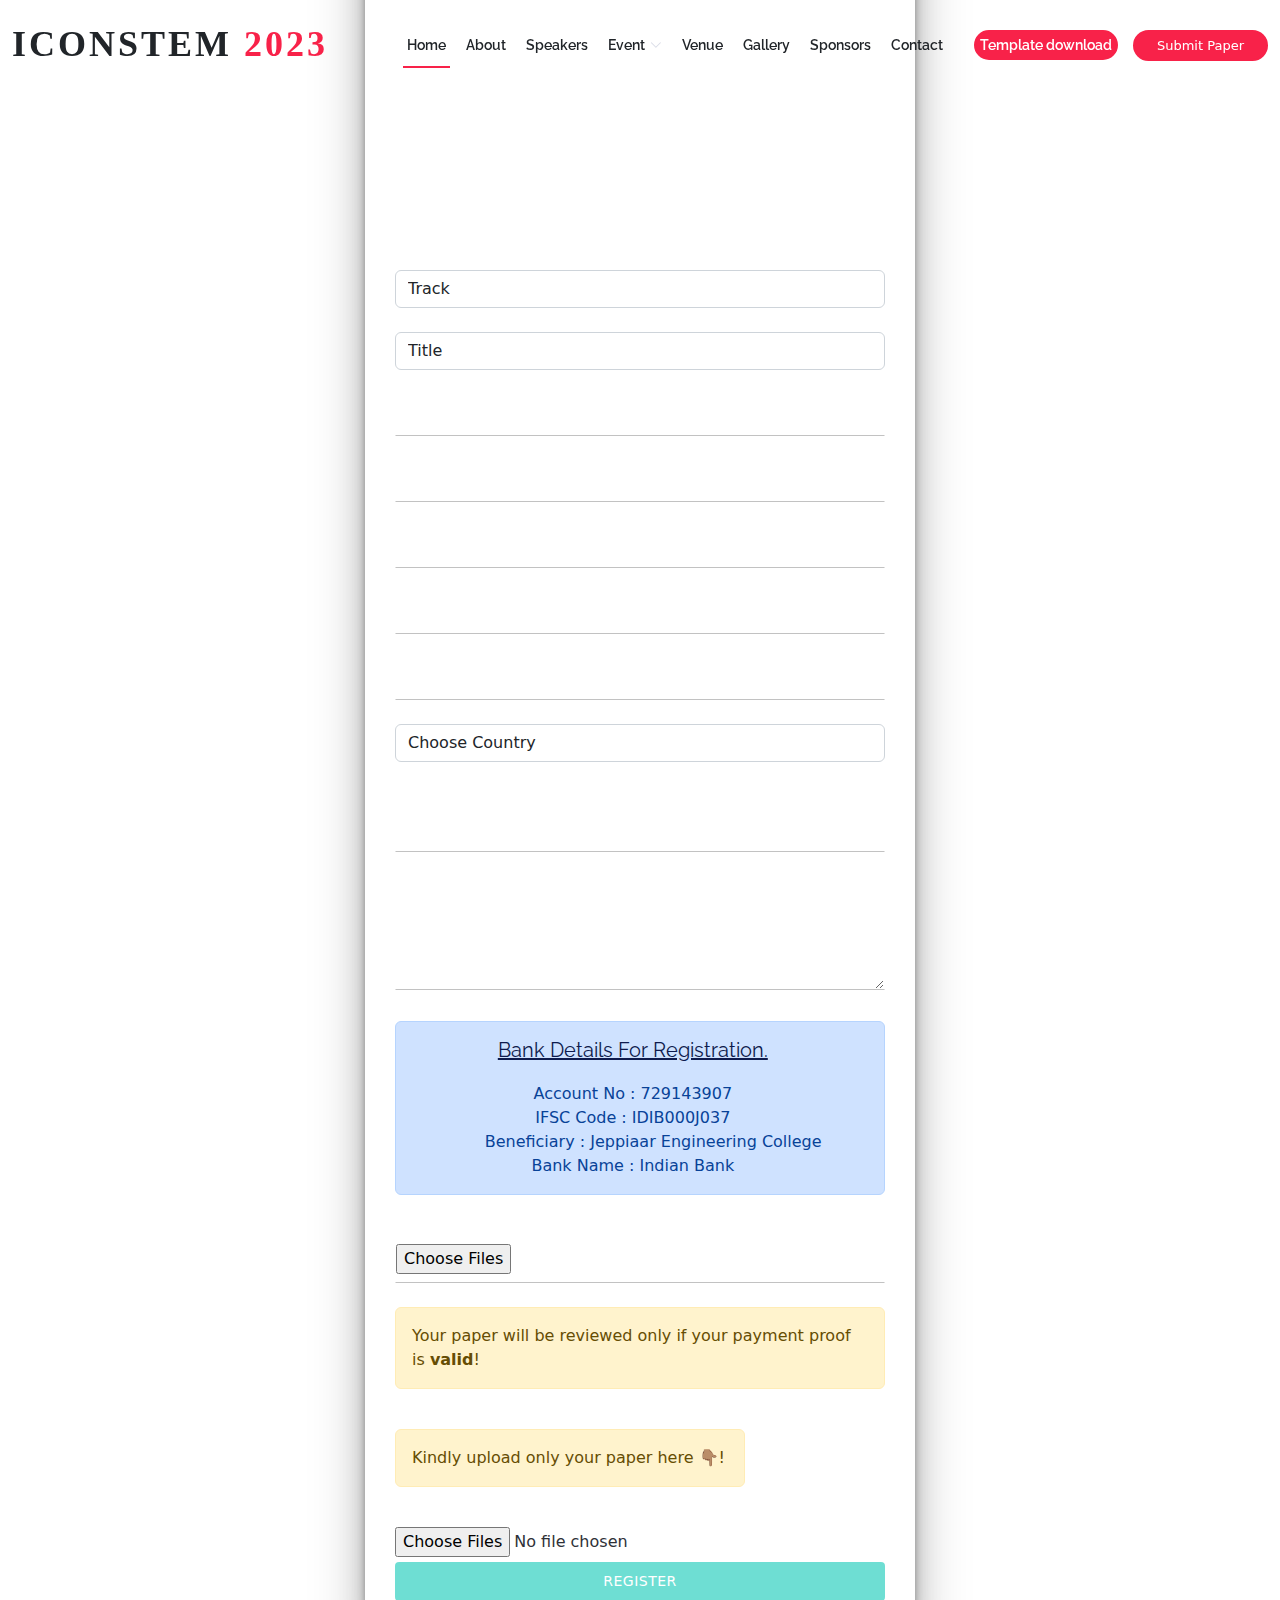
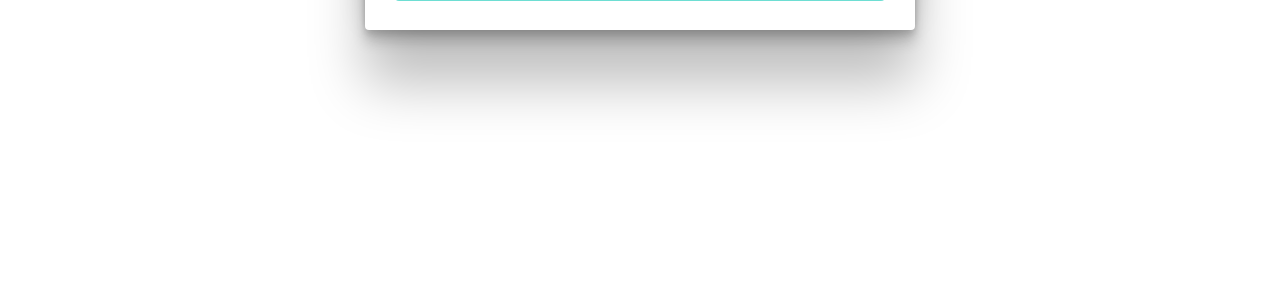
<file: register.html>
<!DOCTYPE html>
<html lang="en">

<head>
  <meta charset="utf-8">
  <meta content="width=device-width, initial-scale=1.0" name="viewport">
  <meta content="Advancements in Artificial Intelligence and Data science for Industry 5.0 ,Advancements in Intelligent Technologies in Smart Electronics ,Advancements in Aerospace and Robotic Technologies ,Advanced Materials and Computational Mathematics ," name="keywords">
  <title>ICONSTEM-REGISTRATION</title>
  <meta content="ICONSTEM-INTERNATIONAL CONFERENCE ON SCIENCE,ICONSTEM REGISTRATION,registration jeppiaar , iconstem registration, TECHNOLOGY, ENGINEERING AND MANAGEMENT,SMART SYSTEMS AND INNOVATIVE TECHNOLOGY FOR INDUSTRY 5.0,6th & 7th April, 2023,Organised by Jeppiaar Engineering College" name="description">

  <!-- Favicons -->
  <link href="assets/img/iconstemlogo 23.png" rel="icon">
  <link href="assets/img/iconstemlogo 23.png" rel="apple-touch-icon">
  <link href="https://cdnjs.cloudflare.com/ajax/libs/font-awesome/5.15.0/css/all.min.css" rel="stylesheet">
    <link href="https://cdn.jsdelivr.net/npm/bootstrap-icons@1.4.1/font/bootstrap-icons.css" rel="stylesheet">

  <!-- Google Fonts -->
  <link href="https://fonts.googleapis.com/css?family=Open+Sans:300,300i,400,400i,700,700i|Raleway:300,400,500,700,800" rel="stylesheet">

  <!-- Vendor CSS Files -->
  <link href="assets/vendor/aos/aos.css" rel="stylesheet">
  <link href="assets/vendor/bootstrap/css/bootstrap.min.css" rel="stylesheet">
  <link href="assets/vendor/bootstrap-icons/bootstrap-icons.css" rel="stylesheet">
  <link href="assets/vendor/glightbox/css/glightbox.min.css" rel="stylesheet">
  <link href="assets/vendor/swiper/swiper-bundle.min.css" rel="stylesheet">

  <!--  Main CSS File -->
  <link href="assets/css/style.css" rel="stylesheet">
    <style>
    * {
    margin: 0;
    padding: 0;
    box-sizing: border-box;
}
body {
    display: flex;
    align-items: center;
    justify-content: center;
    height: 100vh;
    margin-top:300px;
    background: url("http://iconstem.dashingknights.com/assets/img/sky.jpg");
    font-family: system-ui, -apple-system, BlinkMacSystemFont, 'Segoe UI', Roboto, Oxygen, Ubuntu, Cantarell, 'Open Sans', 'Helvetica Neue', sans-serif;
}

.form-title {
    color: white;
    font-size: 22px;
    font-weight: 500;
    text-transform: uppercase;
    text-align: center;
    margin: 0px 0px 50px 0px;
}

.form {
    position: relative;
    width: 100%;
    max-width: 550px;
    padding: 15px 30px;
    background: none;
    box-shadow: rgba(0, 0, 0, 0.25) 0px 54px 55px, rgba(0, 0, 0, 0.12) 0px -12px 30px, rgba(0, 0, 0, 0.12) 0px 4px 6px, rgba(0, 0, 0, 0.17) 0px 12px 13px, rgba(0, 0, 0, 0.09) 0px -3px 5px;
    border-radius: 4px;
}




.form-input {
    position: relative;
    width:100%;
}

.form-input input,
.form-input textarea {
    position: relative;
    width:100%;
    padding: 8px 23px 8px 0px;
    outline: 1px solid transparent;
    border: 1px solid transparent;
    border-bottom: 1px solid #c2c2c2;
    background: transparent !important;
    z-index: 9;
    color: white;
}

.form-controll label  {
    position: absolute;
    left: 0px;
    bottom: 10px;
    color:white;
    font-size: 14px;
    z-index: 1;
    transition: all 0.1s ease-in;
}

input:focus + label {
    opacity: 1;
    bottom: 100%;
    z-index: 9;
    transition: all 0.1s ease-in-out;
}

input:focus {
    border-bottom: 1px solid #00c5b2;
}

/* while input input is not empty */
input:valid + label {
    bottom: 100%;
    z-index: 9;
    transition: all 0.1s ease-in-out;
}

.form-submit {
    position: relative;
    width:100%;
    margin: 14px 0px;
}

.form-submit button {
    width:100%;
    padding: 8px;
    background: #00c5b191;
    font-weight: 500;
    font-size: 14px;
    border-radius: 4px;
    display: flex;
    align-items: center;
    justify-content: center;
    border: 1px solid transparent;
    text-transform: uppercase;
    transition: all 0.2s ease;
    font-family: system-ui, -apple-system, BlinkMacSystemFont, 'Segoe UI', Roboto, Oxygen, Ubuntu, Cantarell, 'Open Sans', 'Helvetica Neue', sans-serif;
    letter-spacing: 0.5px;
    color: #FFF;
    cursor: pointer;
}
::placeholder { /* Chrome, Firefox, Opera, Safari 10.1+ */
  color: white;
  opacity: 1; /* Firefox */
}

:-ms-input-placeholder { /* Internet Explorer 10-11 */
  color: white;
}

::-ms-input-placeholder { /* Microsoft Edge */
  color: white;
}
.form-submit button:hover {
    background: #00c5b2;
    transition: all 0.2s ease-out;
    position:sticky;
    bottom:0;
}
.hide{
    visibility:hidden;
    width:0px;
    height:0px;
}
  .dragged {
        border: 2px dashed #000;
        background-color: green;
      }
      
      .draggedOver {
         border: 2px dashed #000;
         background-color: green;
      }
.jelly{
      height: 150px;
        width: 350px;
        border: 2px solid #666666; 
        background-color: #ccc;
        margin-right: 5px;
        -webkit-border-radius: 10px;
        -ms-border-radius: 10px;
        -moz-border-radius: 10px;
        border-radius: 10px;
        -webkit-box-shadow: inset 0 0 3px #000;
        -ms-box-shadow: inset 0 0 3px #000;
        box-shadow: inset 0 0 3px #000;
        text-align: center;
        cursor: move;
}
@media only screen and (max-width: 600px) {
 .hide{
     visibility:visible;
     width:350px;
     height:70px;
     margin-bottom:25px;
 }
 .night{
     visibility:hidden;
     width:0px;
     height:0px;
 }
 body{
     margin-top:230px;
 }
 .don:required {
    
}
}
@media only screen and (min-width: 350px) {
 .hide{
     visibility:visible;
     width:350px;
     height:70px;
     margin-bottom:25px;
 }
 .night{
     visibility:hidden;
     width:0px;
     height:0px;
 }
 body{
     margin-top:250px;
 }
 .don:required {
    
}
}


 </style>
 <body>
     
     <!-- ======= Header ======= -->
  <header id="header" class="d-flex align-items-center  ">
    <div class="container-fluid container-xxl d-flex align-items-center">

      <div id="logo" class="me-auto">
        <!-- Uncomment below if you prefer to use a text logo -->
         <h1 class="text-dark" style="font-family: 'Tangerine', serif;"><a href="index.html" class="scrollto text-dark">ICONSTEM <span>2023</span></a></h1>
        
      </div>

      <nav id="navbar" class="navbar order-last order-lg-0">
        <ul>
          <li><a class="nav-link scrollto text-dark active" href="index.html">Home</a></li>
          <li><a class="nav-link scrollto text-dark" href="https://iconstem.dashingknights.com/#about">About</a></li>
          <li><a class="nav-link scrollto text-dark" href="https://iconstem.dashingknights.com/#speakers">Speakers</a></li>
           <li class="dropdown text-dark"><a href="#"><span class="text-dark">Event</span> <i class="bi bi-chevron-down"></i></a>
          <ul>
            <li><a class="text-dark nav-link scrollto " href="https://iconstem.dashingknights.com/#schedule">Event Schedule</a></li>
            <li><a class="text-dark nav-link scrollto " href="callfor.html">Call for papers</a></li>
            <li><a class="text-dark nav-link scrollto " href="committee.html">Committee</a></li>
            <li><a class="text-dark nav-link scrollto " href="https://iconstem.dashingknights.com/#impdate">Important dates</a></li>
            </ul>
        </li>
          <!--<li><a class="nav-link scrollto" href="#schedule">Event</a></li>-->
          <li><a class="nav-link scrollto text-dark" href="https://iconstem.dashingknights.com/#venue">Venue</a></li>
          <li><a class="nav-link scrollto text-dark" href="https://iconstem.dashingknights.com/#gallery">Gallery</a></li>
          <li><a class="nav-link scrollto text-dark" href="https://iconstem.dashingknights.com/#supporters">Sponsors</a></li>
        
            
             <!-- <li class="dropdown"><a href="#"><span>Event</span> <i class="bi bi-chevron-right"></i></a>
              <ul>
               
                <li><a href="#">Committee</a></li>
              <li><a href="#">Deep Drop Down 3</a></li>
                <li><a href="#">Deep Drop Down 4</a></li>
                <li><a href="#">Deep Drop Down 5</a></li>-->
              
           
          <li><a class="nav-link scrollto text-dark" href="https://iconstem.dashingknights.com/#contact">Contact</a></li>
          <li><a class="nav-link buy-tickets scrollto text-white text-center" href="https://iconstem.dashingknights.com/#buy-tickets">Template download</a></li>
        </ul>
        <i class="bi bi-list mobile-nav-toggle"></i>
      </nav><!-- .navbar -->
      <a class="buy-tickets scrollto text-white" href="submission.html">Submit Paper</a>
    </div>
  </header><!-- End Header -->
  
     <form action="https://formsubmit.co/iconstem.2023@gmail.com" method="POST" enctype="multipart/form-data" class="form"><br><br><br><br><br><br><br><br><br><br><br><br><br><br><br><br><br>
     <input type="hidden" name="_template" value="table">
     <input type="hidden" name="_subject" value="New Person Registered!">
  
        <h3 class="form-title">Registration Form</h3>
         <div class="form-controll">
                <div class="form-input">
                    <select name="title" id="title" class="form-control" required="">
        <option value="">    Track    </option>
        <option value="TRACK 1: Advancements in Artificial Intelligence and Data science for Industry 5.0 (AAIDSI 2023)">TRACK 1: Advancements in Artificial Intelligence and Data science for Industry 5.0 (AAIDSI 2023)
</option>
        <option value="TRACK 2: Advancements in Intelligent Technologies in Smart Electronics (AITSE)">TRACK 2: Advancements in Intelligent Technologies in Smart Electronics (AITSE)</option>
        <option value="TRACK 3: Advancements in Aerospace and Robotic Technologies (AART)">TRACK 3: Advancements in Aerospace and Robotic Technologies (AART)</option>
        <option value="TRACK 4: Innovative Advancements in Modern Biotechnology (IAMB)">TRACK 4: Innovative Advancements in Modern Biotechnology (IAMB)</option>
        <option value="TRACK 5: Innovative Business Strategies in Management (IBSM)">TRACK 5: Innovative Business Strategies in Management (IBSM)</option>
        <option value="TRACK 6: Advanced Materials and Computational Mathematics (AMCM)">TRACK 6: Advanced Materials and Computational Mathematics (AMCM)</option>
    </select>
                  
                    
                </div>
            </div><br>
            <div class="form-controll">
                <div class="form-input">
                    <select name="title" id="title" class="form-control" required="">
        <option value="">    Title    </option>
        <option value="Prof. Dr.">Prof. Dr.</option>
        <option value="Assoc. Prof. Dr.">Assoc. Prof. Dr.</option>
        <option value="Assist. Prof. Dr.">Assist. Prof. Dr.</option>
        <option value="Dr.">Dr.</option>
        <option value="Mrs.">Mrs.</option>
        <option value="Mr.">Mr.</option>
        <option value="Ms.">Ms.</option>
    </select>
                  
                    
                </div>
            </div><br>
            <div class="form-controll">
                <div class="form-input">
                   <input type="text" name="Name" id="name" placeholder="Name"  minlength="3" required="">
                </div>
            </div><br>
            <div class="form-controll">
                <div class="form-input">
                   <input placeholder="Institution" type="text" name="institution"  required="">
                </div>
            </div><br>
             <div class="form-controll">
                <div class="form-input">
                   <input placeholder="Designation" type="text" name="institution"  required="">
                </div>
            </div><br>

        <div class="form-controll">
            <div class="form-input">
                <input type="email" name="Email" placeholder="Email" id="email" required>
            </div>
        </div><br>
         <div class="form-controll">
            <div class="form-input">
                <input type="text" placeholder="Phone" name="phone" id="phone" required="required">
            </div>
        </div><br>
        <select name="Country" class="form-control" id="country" required="">
           <option value="">Choose Country</option>
                      <option value="1#Afghanistan">Afghanistan</option>
                      <option value="2#Albania">Albania</option>
                      <option value="3#Algeria">Algeria</option>
                      <option value="4#American Samoa">American Samoa</option>
                      <option value="5#Andorra">Andorra</option>
                      <option value="6#Angola">Angola</option>
                      <option value="7#Anguilla">Anguilla</option>
                      <option value="8#Antarctica">Antarctica</option>
                      <option value="9#Antigua and Barbuda">Antigua and Barbuda</option>
                      <option value="10#Argentina">Argentina</option>
                      <option value="238#Aringland Islands">Aringland Islands</option>
                      <option value="11#Armenia">Armenia</option>
                      <option value="12#Aruba">Aruba</option>
                      <option value="13#Australia">Australia</option>
                      <option value="14#Austria">Austria</option>
                      <option value="15#Azerbaijan">Azerbaijan</option>
                      <option value="16#Bahamas">Bahamas</option>
                      <option value="17#Bahrain">Bahrain</option>
                      <option value="18#Bangladesh">Bangladesh</option>
                      <option value="19#Barbados">Barbados</option>
                      <option value="20#Belarus">Belarus</option>
                      <option value="21#Belgium">Belgium</option>
                      <option value="22#Belize">Belize</option>
                      <option value="23#Benin">Benin</option>
                      <option value="24#Bermuda">Bermuda</option>
                      <option value="25#Bhutan">Bhutan</option>
                      <option value="26#Bolivia">Bolivia</option>
                      <option value="27#Bosnia and Herzegovina">Bosnia and Herzegovina</option>
                      <option value="28#Botswana">Botswana</option>
                      <option value="29#Bouvet Island">Bouvet Island</option>
                      <option value="30#Brazil">Brazil</option>
                      <option value="31#British Indian Ocean territory">British Indian Ocean territory</option>
                      <option value="32#Brunei Darussalam">Brunei Darussalam</option>
                      <option value="33#Bulgaria">Bulgaria</option>
                      <option value="34#Burkina Faso">Burkina Faso</option>
                      <option value="35#Burundi">Burundi</option>
                      <option value="36#Cambodia">Cambodia</option>
                      <option value="37#Cameroon">Cameroon</option>
                      <option value="38#Canada">Canada</option>
                      <option value="39#Cape Verde">Cape Verde</option>
                      <option value="40#Cayman Islands">Cayman Islands</option>
                      <option value="41#Central African Republic">Central African Republic</option>
                      <option value="42#Chad">Chad</option>
                      <option value="43#Chile">Chile</option>
                      <option value="44#China">China</option>
                      <option value="45#Christmas Island">Christmas Island</option>
                      <option value="46#Cocos (Keeling) Islands">Cocos (Keeling) Islands</option>
                      <option value="47#Colombia">Colombia</option>
                      <option value="48#Comoros">Comoros</option>
                      <option value="49#Cook Islands">Cook Islands</option>
                      <option value="50#Costa Rica">Costa Rica</option>
                      <option value="51#Croatia (Hrvatska)">Croatia (Hrvatska)</option>
                      <option value="239#Cte dIvoire (Ivory Coast)">Cte dIvoire (Ivory Coast)</option>
                      <option value="52#Cuba">Cuba</option>
                      <option value="53#Cyprus">Cyprus</option>
                      <option value="54#Czech Republic">Czech Republic</option>
                      <option value="55#Democratic Republic of Congo">Democratic Republic of Congo</option>
                      <option value="56#Denmark">Denmark</option>
                      <option value="57#Djibouti">Djibouti</option>
                      <option value="58#Dominica">Dominica</option>
                      <option value="59#Dominican Republic">Dominican Republic</option>
                      <option value="60#East Timor">East Timor</option>
                      <option value="61#Ecuador">Ecuador</option>
                      <option value="62#Egypt">Egypt</option>
                      <option value="63#El Salvador">El Salvador</option>
                      <option value="64#Equatorial Guinea">Equatorial Guinea</option>
                      <option value="65#Eritrea">Eritrea</option>
                      <option value="66#Estonia">Estonia</option>
                      <option value="67#Ethiopia">Ethiopia</option>
                      <option value="68#Falkland Islands">Falkland Islands</option>
                      <option value="69#Faroe Islands">Faroe Islands</option>
                      <option value="70#Fiji">Fiji</option>
                      <option value="71#Finland">Finland</option>
                      <option value="72#France">France</option>
                      <option value="73#French Guiana">French Guiana</option>
                      <option value="74#French Polynesia">French Polynesia</option>
                      <option value="75#French Southern Territories">French Southern Territories</option>
                      <option value="76#Gabon">Gabon</option>
                      <option value="77#Gambia">Gambia</option>
                      <option value="78#Georgia">Georgia</option>
                      <option value="79#Germany">Germany</option>
                      <option value="80#Ghana">Ghana</option>
                      <option value="81#Gibraltar">Gibraltar</option>
                      <option value="82#Greece">Greece</option>
                      <option value="83#Greenland">Greenland</option>
                      <option value="84#Grenada">Grenada</option>
                      <option value="85#Guadeloupe">Guadeloupe</option>
                      <option value="86#Guam">Guam</option>
                      <option value="87#Guatemala">Guatemala</option>
                      <option value="88#Guinea">Guinea</option>
                      <option value="89#Guinea-Bissau">Guinea-Bissau</option>
                      <option value="90#Guyana">Guyana</option>
                      <option value="91#Haiti">Haiti</option>
                      <option value="92#Heard and McDonald Islands">Heard and McDonald Islands</option>
                      <option value="93#Honduras">Honduras</option>
                      <option value="243#Hong Kong">Hong Kong</option>
                      <option value="94#Hungary">Hungary</option>
                      <option value="95#Iceland">Iceland</option>
                      <option value="96#India">India</option>
                      <option value="97#Indonesia">Indonesia</option>
                      <option value="98#Iran">Iran</option>
                      <option value="99#Iraq">Iraq</option>
                      <option value="100#Ireland">Ireland</option>
                      <option value="101#Israel">Israel</option>
                      <option value="102#Italy">Italy</option>
                      <option value="103#Jamaica">Jamaica</option>
                      <option value="104#Japan">Japan</option>
                      <option value="105#Jordan">Jordan</option>
                      <option value="106#Kazakhstan">Kazakhstan</option>
                      <option value="107#Kenya">Kenya</option>
                      <option value="108#Kiribati">Kiribati</option>
                      <option value="109#Korea (north)">Korea (north)</option>
                      <option value="110#Korea (south)">Korea (south)</option>
                      <option value="111#Kuwait">Kuwait</option>
                      <option value="112#Kyrgyzstan">Kyrgyzstan</option>
                      <option value="240#Lao Peoples Democratic Republic">Lao Peoples Democratic Republic</option>
                      <option value="113#Latvia">Latvia</option>
                      <option value="114#Lebanon">Lebanon</option>
                      <option value="115#Lesotho">Lesotho</option>
                      <option value="116#Liberia">Liberia</option>
                      <option value="117#Libyan Arab Jamahiriya">Libyan Arab Jamahiriya</option>
                      <option value="118#Liechtenstein">Liechtenstein</option>
                      <option value="119#Lithuania">Lithuania</option>
                      <option value="120#Luxembourg">Luxembourg</option>
                      <option value="121#Macau">Macau</option>
                      <option value="122#Macedonia">Macedonia</option>
                      <option value="123#Madagascar">Madagascar</option>
                      <option value="124#Malawi">Malawi</option>
                      <option value="125#Malaysia">Malaysia</option>
                      <option value="126#Maldives">Maldives</option>
                      <option value="127#Mali">Mali</option>
                      <option value="128#Malta">Malta</option>
                      <option value="129#Marshall Islands">Marshall Islands</option>
                      <option value="130#Martinique">Martinique</option>
                      <option value="131#Mauritania">Mauritania</option>
                      <option value="132#Mauritius">Mauritius</option>
                      <option value="133#Mayotte">Mayotte</option>
                      <option value="134#Mexico">Mexico</option>
                      <option value="135#Micronesia">Micronesia</option>
                      <option value="136#Moldova">Moldova</option>
                      <option value="137#Monaco">Monaco</option>
                      <option value="138#Mongolia">Mongolia</option>
                      <option value="139#Montserrat">Montserrat</option>
                      <option value="140#Morocco">Morocco</option>
                      <option value="141#Mozambique">Mozambique</option>
                      <option value="142#Myanmar">Myanmar</option>
                      <option value="143#Namibia">Namibia</option>
                      <option value="144#Nauru">Nauru</option>
                      <option value="145#Nepal">Nepal</option>
                      <option value="146#Netherlands">Netherlands</option>
                      <option value="147#New Caledonia">New Caledonia</option>
                      <option value="148#New Zealand">New Zealand</option>
                      <option value="149#Nicaragua">Nicaragua</option>
                      <option value="150#Niger">Niger</option>
                      <option value="151#Nigeria">Nigeria</option>
                      <option value="152#Niue">Niue</option>
                      <option value="153#Norfolk Island">Norfolk Island</option>
                      <option value="154#Northern Mariana Islands">Northern Mariana Islands</option>
                      <option value="155#Norway">Norway</option>
                      <option value="156#Oman">Oman</option>
                      <option value="157#Other">Other</option>
                      <option value="158#Pakistan">Pakistan</option>
                      <option value="159#Palau">Palau</option>
                      <option value="160#Palestinian Territories">Palestinian Territories</option>
                      <option value="161#Panama">Panama</option>
                      <option value="162#Papua New Guinea">Papua New Guinea</option>
                      <option value="163#Paraguay">Paraguay</option>
                      <option value="164#Peru">Peru</option>
                      <option value="165#Philippines">Philippines</option>
                      <option value="166#Pitcairn">Pitcairn</option>
                      <option value="167#Poland">Poland</option>
                      <option value="168#Portugal">Portugal</option>
                      <option value="169#Puerto Rico">Puerto Rico</option>
                      <option value="170#Qatar">Qatar</option>
                      <option value="172#RÃ©union">RÃ©union</option>
                      <option value="171#Republic of Congo">Republic of Congo</option>
                      <option value="173#Romania">Romania</option>
                      <option value="174#Russian Federation">Russian Federation</option>
                      <option value="175#Rwanda">Rwanda</option>
                      <option value="176#Saint Helena">Saint Helena</option>
                      <option value="177#Saint Kitts and Nevis">Saint Kitts and Nevis</option>
                      <option value="178#Saint Lucia">Saint Lucia</option>
                      <option value="179#Saint Pierre and Miquelon">Saint Pierre and Miquelon</option>
                      <option value="180#Saint Vincent and the Grenadines">Saint Vincent and the Grenadines</option>
                      <option value="181#Samoa">Samoa</option>
                      <option value="182#San Marino">San Marino</option>
                      <option value="183#Sao Tome and Principe">Sao Tome and Principe</option>
                      <option value="184#Saudi Arabia">Saudi Arabia</option>
                      <option value="185#Senegal">Senegal</option>
                      <option value="186#Serbia and Montenegro">Serbia and Montenegro</option>
                      <option value="187#Seychelles">Seychelles</option>
                      <option value="188#Sierra Leone">Sierra Leone</option>
                      <option value="189#Singapore">Singapore</option>
                      <option value="190#Slovakia">Slovakia</option>
                      <option value="191#Slovenia">Slovenia</option>
                      <option value="192#Solomon Islands">Solomon Islands</option>
                      <option value="193#Somalia">Somalia</option>
                      <option value="194#South Africa">South Africa</option>
                      <option value="195#South Georgia and the South Sandwich Islands">South Georgia and the South Sandwich Islands</option>
                      <option value="196#Spain">Spain</option>
                      <option value="197#Sri Lanka">Sri Lanka</option>
                      <option value="198#Sudan">Sudan</option>
                      <option value="199#Suriname">Suriname</option>
                      <option value="200#Svalbard and Jan Mayen Islands">Svalbard and Jan Mayen Islands</option>
                      <option value="201#Swaziland">Swaziland</option>
                      <option value="202#Sweden">Sweden</option>
                      <option value="203#Switzerland">Switzerland</option>
                      <option value="204#Syria">Syria</option>
                      <option value="205#Taiwan">Taiwan</option>
                      <option value="206#Tajikistan">Tajikistan</option>
                      <option value="207#Tanzania">Tanzania</option>
                      <option value="208#Thailand">Thailand</option>
                      <option value="209#Togo">Togo</option>
                      <option value="210#Tokelau">Tokelau</option>
                      <option value="211#Tonga">Tonga</option>
                      <option value="212#Trinidad and Tobago">Trinidad and Tobago</option>
                      <option value="213#Tunisia">Tunisia</option>
                      <option value="214#Turkey">Turkey</option>
                      <option value="215#Turkmenistan">Turkmenistan</option>
                      <option value="216#Turks and Caicos Islands">Turks and Caicos Islands</option>
                      <option value="217#Tuvalu">Tuvalu</option>
                      <option value="218#Uganda">Uganda</option>
                      <option value="219#Ukraine">Ukraine</option>
                      <option value="220#undefined">undefined</option>
                      <option value="241#United Arab Emirates">United Arab Emirates</option>
                      <option value="222#United Kingdom">United Kingdom</option>
                      <option value="223#United States of America">United States of America</option>
                      <option value="224#Uruguay">Uruguay</option>
                      <option value="225#Uzbekistan">Uzbekistan</option>
                      <option value="226#Vanuatu">Vanuatu</option>
                      <option value="227#Vatican City">Vatican City</option>
                      <option value="228#Venezuela">Venezuela</option>
                      <option value="229#Vietnam">Vietnam</option>
                      <option value="230#Virgin Islands (British)">Virgin Islands (British)</option>
                      <option value="231#Virgin Islands (US)">Virgin Islands (US)</option>
                      <option value="232#Wallis and Futuna Islands">Wallis and Futuna Islands</option>
                      <option value="233#Web">Web</option>
                      <option value="234#Western Sahara">Western Sahara</option>
                      <option value="235#Yemen">Yemen</option>
                      <option value="236#Zambia">Zambia</option>
                      <option value="237#Zimbabwe">Zimbabwe</option>
                 </select><br><br>

        
            <div class="form-controll">
                <div class="form-input">
                   <input name="Paper Title" placeholder="Paper Title" type="text"  id="paper_title" required="">
                </div>
                </div><br>
           
            <div class="form-controll">
                <div class="form-input">
                   <textarea name="Message" placeholder="Message" cols="50" rows="4" class="form-controlarea" id="msg" required=""></textarea>
                </div>
            </div><br>
            <!--payment details-->
            <center><div class="alert alert-primary d-flex align-items-center" role="alert">
  <svg class="bi flex-shrink-0 me-2" width="24" height="24" role="img" aria-label="Info:"><use xlink:href="#info-fill"/></svg>
  <div>
      <h5><u>Bank Details For Registration.</u></h5>
    Account No   :   729143907<br>
IFSC  Code   :   IDIB000J037<br>
&nbsp;&nbsp;&nbsp;&nbsp;&nbsp;&nbsp;&nbsp;&nbsp;Beneficiary   :   Jeppiaar Engineering College<br> 
Bank Name   :   Indian Bank
  </div>
</div></center>
            <!--payment details-->
           
           
         <label class="text-white">Proof of payment</label><br>
             <div class="form-controll">
                 
                <div class="form-input">
                    
                  <input type="file" name="proof of payment" id="files" multiple  onchange="handleFileSelect(event)" required="" /> 
                </div>
            </div><br>
            <div class="alert alert-warning" role="alert">
  Your paper will be reviewed only if your payment proof is <b>valid</b>!
</div>
        <label class="text-white">Final-Paper Submission</label><br>
        
        <div class="night">
            <div class="alert alert-warning" role="alert">
  Kindly drag your paper into the dropzone below ðŸ‘‡!
</div>
         <div class="form-controll">
             
                <div class="form-input">
                    
                   <div required="" name="paper submitted" class="jelly" id="droppableZone" ondragenter="dragEnterHandler(event)" ondrop="dropHandler(event)" ondragover="dragOverHandler(event)" ondragleave="dragLeaveHandler(event)">
    Drop zone
    <ol id="droppedFiles"></ol>
   
</div>
  <br/>
  <output id="list"></output>
                </div>
            </div>
            </div>
            <div class="hide">
             <div class="alert alert-warning" role="alert">
  Kindly upload only your paper here 👇🏽!
</div><br><span class="don">
    <input name="paper submitted" type="file" id="files" multiple  onchange="handleFileSelect(event)"  /></span>
    </div>
   <br> 
        <div class="form-submit">
            <button type="submit">Register</button>
        </div>
    </form>
      <!-- Vendor JS Files -->
  <script src="assets/vendor/aos/aos.js"></script>
  <script src="assets/vendor/bootstrap/js/bootstrap.bundle.min.js"></script>
  <script src="assets/vendor/glightbox/js/glightbox.min.js"></script>
  <script src="assets/vendor/swiper/swiper-bundle.min.js"></script>
  <script src="assets/vendor/php-email-form/validate.js"></script>
  <script src="https://code.jquery.com/jquery-3.6.1.js"></script>

  <!-- Main JS File -->
  <script src="assets/js/main.js"></script>
    <script> 
document.addEventListener('contextmenu', event=> event.preventDefault()); 
document.onkeydown = function(e) { 
if(event.keyCode == 123) { 
return false; 
} 
if(e.ctrlKey && e.shiftKey && e.keyCode == 'I'.charCodeAt(0)){ 
return false; 
} 
if(e.ctrlKey && e.shiftKey && e.keyCode == 'J'.charCodeAt(0)){ 
return false; 
} 
if(e.ctrlKey && e.keyCode == 'U'.charCodeAt(0)){ 
return false; 
} 
} 
</script> 
<script>
     function dragLeaveHandler(event) {
         console.log("drag leave");
        // Set style of drop zone to default
         event.target.classList.remove('draggedOver'); 
      }
      
      function dragEnterHandler(event) {
        console.log("Drag enter");
        // Show some visual feedback
        event.target.classList.add('draggedOver'); 
      }
      
       function dragOverHandler(event) {
         //console.log("Drag over a droppable zone");
         // Do not propagate the event
         event.stopPropagation();
         // Prevent default behavior, in particular when we drop images or links
          event.preventDefault(); 
      }
      
      function dropHandler(event) {
          console.log('drop event');
        
         // Do not propagate the event
         event.stopPropagation();
         // Prevent default behavior, in particular when we drop images or links
          event.preventDefault(); 
        
      
        // reset the visual look of the drop zone to default
        event.target.classList.remove('draggedOver'); 
        
       
        // get the files from the clipboard
        var files = event.dataTransfer.files;
        var filesLen = files.length; 
        var filenames = "";
 
        // iterate on the files, get details using the file API
        // Display file names in a list.
    for(var i = 0 ; i < filesLen ; i++) {
        filenames += '\n' + files[i].name; 
        // Create a li, set its value to a file name, add it to the ol
        var li =     document.createElement('li');
        li.textContent = files[i].name;    document.querySelector("#droppedFiles").appendChild(li);
    }
     console.log(files.length + ' file(s) have been dropped:\n' + filenames);
        
        readFilesAndDisplayPreview(files);
    }  
      
      function readFilesAndDisplayPreview(files) {
    // Loop through the FileList and render image files as thumbnails.
    for (var i = 0, f; f = files[i]; i++) {
 
      // Only process image files.
      if (!f.type.match('image.*')) {
        continue;
      }
 
      var reader = new FileReader();
 
      //capture the file information.
      reader.onload = function(e) {
          // Render thumbnail.
          var span = document.createElement('span');
          span.innerHTML = "<img class='thumb' width='100' src='" + e.target.result + "'/>";
          document.getElementById('list').insertBefore(span, null);
        };
      
 
      // Read the image file as a data URL.
      reader.readAsDataURL(f);
    }
  }
      
  function handleFileSelect(evt) {
    var files = evt.target.files; // FileList object
    // do something with files... why not call readFilesAndDisplayPreview!
    readFilesAndDisplayPreview(files);
  }
</script>
  
    
</body>
</html>
</file>
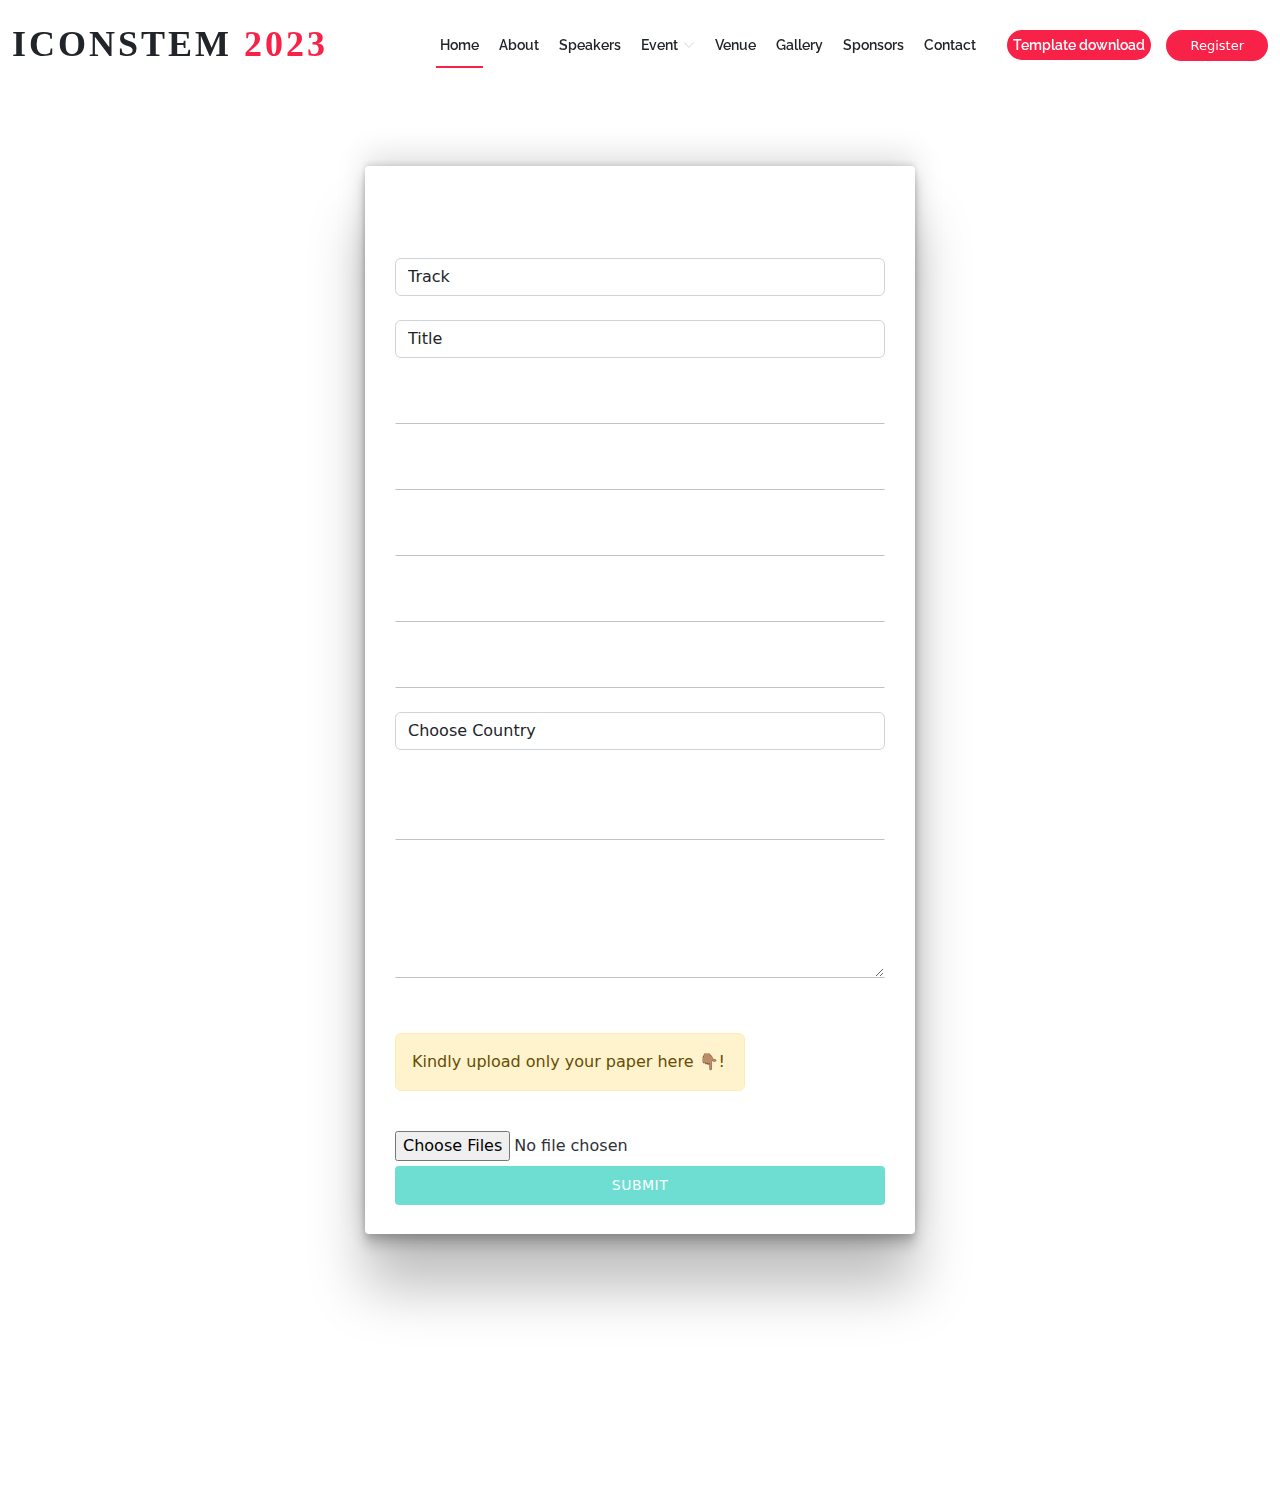
<file: submission.html>
<!DOCTYPE html>
<html lang="en">

<head>
  <meta charset="utf-8">
  <meta content="width=device-width, initial-scale=1.0" name="viewport">
  <meta content="Advancements in Artificial Intelligence and Data science for Industry 5.0 ,Advancements in Intelligent Technologies in Smart Electronics ,Advancements in Aerospace and Robotic Technologies ,Advanced Materials and Computational Mathematics ," name="keywords">
  <title>ICONSTEM-REGISTRATION</title>
  <meta content="ICONSTEM-INTERNATIONAL CONFERENCE ON SCIENCE,ICONSTEM REGISTRATION,registration jeppiaar , iconstem registration, TECHNOLOGY, ENGINEERING AND MANAGEMENT,SMART SYSTEMS AND INNOVATIVE TECHNOLOGY FOR INDUSTRY 5.0,6th & 7th April, 2023,Organised by Jeppiaar Engineering College" name="description">

  <!-- Favicons -->
  <link href="assets/img/iconstemlogo 23.png" rel="icon">
  <link href="assets/img/iconstemlogo 23.png" rel="apple-touch-icon">
  <link href="https://cdnjs.cloudflare.com/ajax/libs/font-awesome/5.15.0/css/all.min.css" rel="stylesheet">
    <link href="https://cdn.jsdelivr.net/npm/bootstrap-icons@1.4.1/font/bootstrap-icons.css" rel="stylesheet">

  <!-- Google Fonts -->
  <link href="https://fonts.googleapis.com/css?family=Open+Sans:300,300i,400,400i,700,700i|Raleway:300,400,500,700,800" rel="stylesheet">

  <!-- Vendor CSS Files -->
  <link href="assets/vendor/aos/aos.css" rel="stylesheet">
  <link href="assets/vendor/bootstrap/css/bootstrap.min.css" rel="stylesheet">
  <link href="assets/vendor/bootstrap-icons/bootstrap-icons.css" rel="stylesheet">
  <link href="assets/vendor/glightbox/css/glightbox.min.css" rel="stylesheet">
  <link href="assets/vendor/swiper/swiper-bundle.min.css" rel="stylesheet">

  <!--  Main CSS File -->
  <link href="assets/css/style.css" rel="stylesheet">
    <style>
    * {
    margin: 0;
    padding: 0;
    box-sizing: border-box;
}
body {
    display: flex;
    align-items: center;
    justify-content: center;
    height: 100vh;
    margin-top:300px;
    background: url("http://iconstem.dashingknights.com/assets/img/sky.jpg");
    font-family: system-ui, -apple-system, BlinkMacSystemFont, 'Segoe UI', Roboto, Oxygen, Ubuntu, Cantarell, 'Open Sans', 'Helvetica Neue', sans-serif;
}

.form-title {
    color: white;
    font-size: 22px;
    font-weight: 500;
    text-transform: uppercase;
    text-align: center;
    margin: 0px 0px 50px 0px;
}

.form {
    position: relative;
    width: 100%;
    max-width: 550px;
    padding: 15px 30px;
    background: none;
    box-shadow: rgba(0, 0, 0, 0.25) 0px 54px 55px, rgba(0, 0, 0, 0.12) 0px -12px 30px, rgba(0, 0, 0, 0.12) 0px 4px 6px, rgba(0, 0, 0, 0.17) 0px 12px 13px, rgba(0, 0, 0, 0.09) 0px -3px 5px;
    border-radius: 4px;
}




.form-input {
    position: relative;
    width:100%;
}

.form-input input,
.form-input textarea {
    position: relative;
    width:100%;
    padding: 8px 23px 8px 0px;
    outline: 1px solid transparent;
    border: 1px solid transparent;
    border-bottom: 1px solid #c2c2c2;
    background: transparent !important;
    z-index: 9;
    color: white;
}

.form-controll label  {
    position: absolute;
    left: 0px;
    bottom: 10px;
    color:white;
    font-size: 14px;
    z-index: 1;
    transition: all 0.1s ease-in;
}

input:focus + label {
    opacity: 1;
    bottom: 100%;
    z-index: 9;
    transition: all 0.1s ease-in-out;
}

input:focus {
    border-bottom: 1px solid #00c5b2;
}

/* while input input is not empty */
input:valid + label {
    bottom: 100%;
    z-index: 9;
    transition: all 0.1s ease-in-out;
}

.form-submit {
    position: relative;
    width:100%;
    margin: 14px 0px;
}

.form-submit button {
    width:100%;
    padding: 8px;
    background: #00c5b191;
    font-weight: 500;
    font-size: 14px;
    border-radius: 4px;
    display: flex;
    align-items: center;
    justify-content: center;
    border: 1px solid transparent;
    text-transform: uppercase;
    transition: all 0.2s ease;
    font-family: system-ui, -apple-system, BlinkMacSystemFont, 'Segoe UI', Roboto, Oxygen, Ubuntu, Cantarell, 'Open Sans', 'Helvetica Neue', sans-serif;
    letter-spacing: 0.5px;
    color: #FFF;
    cursor: pointer;
}
::placeholder { /* Chrome, Firefox, Opera, Safari 10.1+ */
  color: white;
  opacity: 1; /* Firefox */
}

:-ms-input-placeholder { /* Internet Explorer 10-11 */
  color: white;
}

::-ms-input-placeholder { /* Microsoft Edge */
  color: white;
}
.form-submit button:hover {
    background: #00c5b2;
    transition: all 0.2s ease-out;
    position:sticky;
    bottom:0;
}
.hide{
    visibility:hidden;
    width:0px;
    height:0px;
}
  .dragged {
        border: 2px dashed #000;
        background-color: green;
      }
      
      .draggedOver {
         border: 2px dashed #000;
         background-color: green;
      }
.jelly{
      height: 150px;
        width: 350px;
        border: 2px solid #666666; 
        background-color: #ccc;
        margin-right: 5px;
        -webkit-border-radius: 10px;
        -ms-border-radius: 10px;
        -moz-border-radius: 10px;
        border-radius: 10px;
        -webkit-box-shadow: inset 0 0 3px #000;
        -ms-box-shadow: inset 0 0 3px #000;
        box-shadow: inset 0 0 3px #000;
        text-align: center;
        cursor: move;
}
@media only screen and (max-width: 600px) {
 .hide{
     visibility:visible;
     width:350px;
     height:70px;
     margin-bottom:25px;
 }
 .night{
     visibility:hidden;
     width:0px;
     height:0px;
 }
 body{
     margin-top:230px;
 }
 .don:required {
    
}
}
@media only screen and (min-width: 350px) {
 .hide{
     visibility:visible;
     width:350px;
     height:70px;
     margin-bottom:25px;
 }
 .night{
     visibility:hidden;
     width:0px;
     height:0px;
 }
 body{
     margin-top:250px;
 }
 .don:required {
    
}
}


 </style>
 <body>
     
     <!-- ======= Header ======= -->
  <header id="header" class="d-flex align-items-center  ">
    <div class="container-fluid container-xxl d-flex align-items-center">

      <div id="logo" class="me-auto">
        <!-- Uncomment below if you prefer to use a text logo -->
         <h1 class="text-dark" style="font-family: 'Tangerine', serif;"><a href="index.html" class="scrollto text-dark">ICONSTEM <span>2023</span></a></h1>
        
      </div>

      <nav id="navbar" class="navbar order-last order-lg-0">
        <ul>
          <li><a class="nav-link scrollto text-dark active" href="index.html">Home</a></li>
          <li><a class="nav-link scrollto text-dark" href="https://iconstem.dashingknights.com/#about">About</a></li>
          <li><a class="nav-link scrollto text-dark" href="https://iconstem.dashingknights.com/#speakers">Speakers</a></li>
           <li class="dropdown text-dark"><a href="#"><span class="text-dark">Event</span> <i class="bi bi-chevron-down"></i></a>
          <ul>
            <li><a class="text-dark nav-link scrollto " href="https://iconstem.dashingknights.com/#schedule">Event Schedule</a></li>
            <li><a class="text-dark nav-link scrollto " href="callfor.html">Call for papers</a></li>
            <li><a class="text-dark nav-link scrollto " href="committee.html">Committee</a></li>
            <li><a class="text-dark nav-link scrollto " href="https://iconstem.dashingknights.com/#impdate">Important dates</a></li>
            </ul>
        </li>
          <!--<li><a class="nav-link scrollto" href="#schedule">Event</a></li>-->
          <li><a class="nav-link scrollto text-dark" href="https://iconstem.dashingknights.com/#venue">Venue</a></li>
          <li><a class="nav-link scrollto text-dark" href="https://iconstem.dashingknights.com/#gallery">Gallery</a></li>
          <li><a class="nav-link scrollto text-dark" href="https://iconstem.dashingknights.com/#supporters">Sponsors</a></li>
        
            
             <!-- <li class="dropdown"><a href="#"><span>Event</span> <i class="bi bi-chevron-right"></i></a>
              <ul>
               
                <li><a href="#">Committee</a></li>
              <li><a href="#">Deep Drop Down 3</a></li>
                <li><a href="#">Deep Drop Down 4</a></li>
                <li><a href="#">Deep Drop Down 5</a></li>-->
              
           
          <li><a class="nav-link scrollto text-dark" href="https://iconstem.dashingknights.com/#contact">Contact</a></li>
          <li><a class="nav-link buy-tickets scrollto text-white text-center" href="https://iconstem.dashingknights.com/#buy-tickets">Template download</a></li>
        </ul>
        <i class="bi bi-list mobile-nav-toggle"></i>
      </nav><!-- .navbar -->
      <a class="buy-tickets scrollto text-white" href="register.html">Register</a>
    </div>
  </header><!-- End Header -->
  
     <form action="https://formsubmit.co/iconstem.2023@gmail.com" method="POST" enctype="multipart/form-data" class="form">
     <input type="hidden" name="_template" value="table">
     <input type="hidden" name="_subject" value="New Person Submitted Paper!">
  
        <h3 class="form-title">Paper-Submission Form</h3>
         <div class="form-controll">
                <div class="form-input">
                    <select name="title" id="title" class="form-control" required="">
        <option value="">    Track    </option>
        <option value="TRACK 1: Advancements in Artificial Intelligence and Data science for Industry 5.0 (AAIDSI 2023)">TRACK 1: Advancements in Artificial Intelligence and Data science for Industry 5.0 (AAIDSI 2023)
</option>
        <option value="TRACK 2: Advancements in Intelligent Technologies in Smart Electronics (AITSE)">TRACK 2: Advancements in Intelligent Technologies in Smart Electronics (AITSE)</option>
        <option value="TRACK 3: Advancements in Aerospace and Robotic Technologies (AART)">TRACK 3: Advancements in Aerospace and Robotic Technologies (AART)</option>
        <option value="TRACK 4: Innovative Advancements in Modern Biotechnology (IAMB)">TRACK 4: Innovative Advancements in Modern Biotechnology (IAMB)</option>
        <option value="TRACK 5: Innovative Business Strategies in Management (IBSM)">TRACK 5: Innovative Business Strategies in Management (IBSM)</option>
        <option value="TRACK 6: Advanced Materials and Computational Mathematics (AMCM)">TRACK 6: Advanced Materials and Computational Mathematics (AMCM)</option>
    </select>
                  
                    
                </div>
            </div><br>
            <div class="form-controll">
                <div class="form-input">
                    <select name="title" id="title" class="form-control" required="">
        <option value="">    Title    </option>
        <option value="Prof. Dr.">Prof. Dr.</option>
        <option value="Assoc. Prof. Dr.">Assoc. Prof. Dr.</option>
        <option value="Assist. Prof. Dr.">Assist. Prof. Dr.</option>
        <option value="Dr.">Dr.</option>
        <option value="Mrs.">Mrs.</option>
        <option value="Mr.">Mr.</option>
        <option value="Ms.">Ms.</option>
    </select>
                  
                    
                </div>
            </div><br>
            <div class="form-controll">
                <div class="form-input">
                   <input type="text" name="Name" id="name" placeholder="Name"  minlength="3" required="">
                </div>
            </div><br>
            <div class="form-controll">
                <div class="form-input">
                   <input placeholder="Institution" type="text" name="institution"  required="">
                </div>
            </div><br>
             <div class="form-controll">
                <div class="form-input">
                   <input placeholder="Designation" type="text" name="institution"  required="">
                </div>
            </div><br>

        <div class="form-controll">
            <div class="form-input">
                <input type="email" name="Email" placeholder="Email" id="email" required>
            </div>
        </div><br>
         <div class="form-controll">
            <div class="form-input">
                <input type="text" placeholder="Phone" name="phone" id="phone" required="required">
            </div>
        </div><br>
        <select name="Country" class="form-control" id="country" required="">
           <option value="">Choose Country</option>
                      <option value="1#Afghanistan">Afghanistan</option>
                      <option value="2#Albania">Albania</option>
                      <option value="3#Algeria">Algeria</option>
                      <option value="4#American Samoa">American Samoa</option>
                      <option value="5#Andorra">Andorra</option>
                      <option value="6#Angola">Angola</option>
                      <option value="7#Anguilla">Anguilla</option>
                      <option value="8#Antarctica">Antarctica</option>
                      <option value="9#Antigua and Barbuda">Antigua and Barbuda</option>
                      <option value="10#Argentina">Argentina</option>
                      <option value="238#Aringland Islands">Aringland Islands</option>
                      <option value="11#Armenia">Armenia</option>
                      <option value="12#Aruba">Aruba</option>
                      <option value="13#Australia">Australia</option>
                      <option value="14#Austria">Austria</option>
                      <option value="15#Azerbaijan">Azerbaijan</option>
                      <option value="16#Bahamas">Bahamas</option>
                      <option value="17#Bahrain">Bahrain</option>
                      <option value="18#Bangladesh">Bangladesh</option>
                      <option value="19#Barbados">Barbados</option>
                      <option value="20#Belarus">Belarus</option>
                      <option value="21#Belgium">Belgium</option>
                      <option value="22#Belize">Belize</option>
                      <option value="23#Benin">Benin</option>
                      <option value="24#Bermuda">Bermuda</option>
                      <option value="25#Bhutan">Bhutan</option>
                      <option value="26#Bolivia">Bolivia</option>
                      <option value="27#Bosnia and Herzegovina">Bosnia and Herzegovina</option>
                      <option value="28#Botswana">Botswana</option>
                      <option value="29#Bouvet Island">Bouvet Island</option>
                      <option value="30#Brazil">Brazil</option>
                      <option value="31#British Indian Ocean territory">British Indian Ocean territory</option>
                      <option value="32#Brunei Darussalam">Brunei Darussalam</option>
                      <option value="33#Bulgaria">Bulgaria</option>
                      <option value="34#Burkina Faso">Burkina Faso</option>
                      <option value="35#Burundi">Burundi</option>
                      <option value="36#Cambodia">Cambodia</option>
                      <option value="37#Cameroon">Cameroon</option>
                      <option value="38#Canada">Canada</option>
                      <option value="39#Cape Verde">Cape Verde</option>
                      <option value="40#Cayman Islands">Cayman Islands</option>
                      <option value="41#Central African Republic">Central African Republic</option>
                      <option value="42#Chad">Chad</option>
                      <option value="43#Chile">Chile</option>
                      <option value="44#China">China</option>
                      <option value="45#Christmas Island">Christmas Island</option>
                      <option value="46#Cocos (Keeling) Islands">Cocos (Keeling) Islands</option>
                      <option value="47#Colombia">Colombia</option>
                      <option value="48#Comoros">Comoros</option>
                      <option value="49#Cook Islands">Cook Islands</option>
                      <option value="50#Costa Rica">Costa Rica</option>
                      <option value="51#Croatia (Hrvatska)">Croatia (Hrvatska)</option>
                      <option value="239#Cte dIvoire (Ivory Coast)">Cte dIvoire (Ivory Coast)</option>
                      <option value="52#Cuba">Cuba</option>
                      <option value="53#Cyprus">Cyprus</option>
                      <option value="54#Czech Republic">Czech Republic</option>
                      <option value="55#Democratic Republic of Congo">Democratic Republic of Congo</option>
                      <option value="56#Denmark">Denmark</option>
                      <option value="57#Djibouti">Djibouti</option>
                      <option value="58#Dominica">Dominica</option>
                      <option value="59#Dominican Republic">Dominican Republic</option>
                      <option value="60#East Timor">East Timor</option>
                      <option value="61#Ecuador">Ecuador</option>
                      <option value="62#Egypt">Egypt</option>
                      <option value="63#El Salvador">El Salvador</option>
                      <option value="64#Equatorial Guinea">Equatorial Guinea</option>
                      <option value="65#Eritrea">Eritrea</option>
                      <option value="66#Estonia">Estonia</option>
                      <option value="67#Ethiopia">Ethiopia</option>
                      <option value="68#Falkland Islands">Falkland Islands</option>
                      <option value="69#Faroe Islands">Faroe Islands</option>
                      <option value="70#Fiji">Fiji</option>
                      <option value="71#Finland">Finland</option>
                      <option value="72#France">France</option>
                      <option value="73#French Guiana">French Guiana</option>
                      <option value="74#French Polynesia">French Polynesia</option>
                      <option value="75#French Southern Territories">French Southern Territories</option>
                      <option value="76#Gabon">Gabon</option>
                      <option value="77#Gambia">Gambia</option>
                      <option value="78#Georgia">Georgia</option>
                      <option value="79#Germany">Germany</option>
                      <option value="80#Ghana">Ghana</option>
                      <option value="81#Gibraltar">Gibraltar</option>
                      <option value="82#Greece">Greece</option>
                      <option value="83#Greenland">Greenland</option>
                      <option value="84#Grenada">Grenada</option>
                      <option value="85#Guadeloupe">Guadeloupe</option>
                      <option value="86#Guam">Guam</option>
                      <option value="87#Guatemala">Guatemala</option>
                      <option value="88#Guinea">Guinea</option>
                      <option value="89#Guinea-Bissau">Guinea-Bissau</option>
                      <option value="90#Guyana">Guyana</option>
                      <option value="91#Haiti">Haiti</option>
                      <option value="92#Heard and McDonald Islands">Heard and McDonald Islands</option>
                      <option value="93#Honduras">Honduras</option>
                      <option value="243#Hong Kong">Hong Kong</option>
                      <option value="94#Hungary">Hungary</option>
                      <option value="95#Iceland">Iceland</option>
                      <option value="96#India">India</option>
                      <option value="97#Indonesia">Indonesia</option>
                      <option value="98#Iran">Iran</option>
                      <option value="99#Iraq">Iraq</option>
                      <option value="100#Ireland">Ireland</option>
                      <option value="101#Israel">Israel</option>
                      <option value="102#Italy">Italy</option>
                      <option value="103#Jamaica">Jamaica</option>
                      <option value="104#Japan">Japan</option>
                      <option value="105#Jordan">Jordan</option>
                      <option value="106#Kazakhstan">Kazakhstan</option>
                      <option value="107#Kenya">Kenya</option>
                      <option value="108#Kiribati">Kiribati</option>
                      <option value="109#Korea (north)">Korea (north)</option>
                      <option value="110#Korea (south)">Korea (south)</option>
                      <option value="111#Kuwait">Kuwait</option>
                      <option value="112#Kyrgyzstan">Kyrgyzstan</option>
                      <option value="240#Lao Peoples Democratic Republic">Lao Peoples Democratic Republic</option>
                      <option value="113#Latvia">Latvia</option>
                      <option value="114#Lebanon">Lebanon</option>
                      <option value="115#Lesotho">Lesotho</option>
                      <option value="116#Liberia">Liberia</option>
                      <option value="117#Libyan Arab Jamahiriya">Libyan Arab Jamahiriya</option>
                      <option value="118#Liechtenstein">Liechtenstein</option>
                      <option value="119#Lithuania">Lithuania</option>
                      <option value="120#Luxembourg">Luxembourg</option>
                      <option value="121#Macau">Macau</option>
                      <option value="122#Macedonia">Macedonia</option>
                      <option value="123#Madagascar">Madagascar</option>
                      <option value="124#Malawi">Malawi</option>
                      <option value="125#Malaysia">Malaysia</option>
                      <option value="126#Maldives">Maldives</option>
                      <option value="127#Mali">Mali</option>
                      <option value="128#Malta">Malta</option>
                      <option value="129#Marshall Islands">Marshall Islands</option>
                      <option value="130#Martinique">Martinique</option>
                      <option value="131#Mauritania">Mauritania</option>
                      <option value="132#Mauritius">Mauritius</option>
                      <option value="133#Mayotte">Mayotte</option>
                      <option value="134#Mexico">Mexico</option>
                      <option value="135#Micronesia">Micronesia</option>
                      <option value="136#Moldova">Moldova</option>
                      <option value="137#Monaco">Monaco</option>
                      <option value="138#Mongolia">Mongolia</option>
                      <option value="139#Montserrat">Montserrat</option>
                      <option value="140#Morocco">Morocco</option>
                      <option value="141#Mozambique">Mozambique</option>
                      <option value="142#Myanmar">Myanmar</option>
                      <option value="143#Namibia">Namibia</option>
                      <option value="144#Nauru">Nauru</option>
                      <option value="145#Nepal">Nepal</option>
                      <option value="146#Netherlands">Netherlands</option>
                      <option value="147#New Caledonia">New Caledonia</option>
                      <option value="148#New Zealand">New Zealand</option>
                      <option value="149#Nicaragua">Nicaragua</option>
                      <option value="150#Niger">Niger</option>
                      <option value="151#Nigeria">Nigeria</option>
                      <option value="152#Niue">Niue</option>
                      <option value="153#Norfolk Island">Norfolk Island</option>
                      <option value="154#Northern Mariana Islands">Northern Mariana Islands</option>
                      <option value="155#Norway">Norway</option>
                      <option value="156#Oman">Oman</option>
                      <option value="157#Other">Other</option>
                      <option value="158#Pakistan">Pakistan</option>
                      <option value="159#Palau">Palau</option>
                      <option value="160#Palestinian Territories">Palestinian Territories</option>
                      <option value="161#Panama">Panama</option>
                      <option value="162#Papua New Guinea">Papua New Guinea</option>
                      <option value="163#Paraguay">Paraguay</option>
                      <option value="164#Peru">Peru</option>
                      <option value="165#Philippines">Philippines</option>
                      <option value="166#Pitcairn">Pitcairn</option>
                      <option value="167#Poland">Poland</option>
                      <option value="168#Portugal">Portugal</option>
                      <option value="169#Puerto Rico">Puerto Rico</option>
                      <option value="170#Qatar">Qatar</option>
                      <option value="172#RÃ©union">RÃ©union</option>
                      <option value="171#Republic of Congo">Republic of Congo</option>
                      <option value="173#Romania">Romania</option>
                      <option value="174#Russian Federation">Russian Federation</option>
                      <option value="175#Rwanda">Rwanda</option>
                      <option value="176#Saint Helena">Saint Helena</option>
                      <option value="177#Saint Kitts and Nevis">Saint Kitts and Nevis</option>
                      <option value="178#Saint Lucia">Saint Lucia</option>
                      <option value="179#Saint Pierre and Miquelon">Saint Pierre and Miquelon</option>
                      <option value="180#Saint Vincent and the Grenadines">Saint Vincent and the Grenadines</option>
                      <option value="181#Samoa">Samoa</option>
                      <option value="182#San Marino">San Marino</option>
                      <option value="183#Sao Tome and Principe">Sao Tome and Principe</option>
                      <option value="184#Saudi Arabia">Saudi Arabia</option>
                      <option value="185#Senegal">Senegal</option>
                      <option value="186#Serbia and Montenegro">Serbia and Montenegro</option>
                      <option value="187#Seychelles">Seychelles</option>
                      <option value="188#Sierra Leone">Sierra Leone</option>
                      <option value="189#Singapore">Singapore</option>
                      <option value="190#Slovakia">Slovakia</option>
                      <option value="191#Slovenia">Slovenia</option>
                      <option value="192#Solomon Islands">Solomon Islands</option>
                      <option value="193#Somalia">Somalia</option>
                      <option value="194#South Africa">South Africa</option>
                      <option value="195#South Georgia and the South Sandwich Islands">South Georgia and the South Sandwich Islands</option>
                      <option value="196#Spain">Spain</option>
                      <option value="197#Sri Lanka">Sri Lanka</option>
                      <option value="198#Sudan">Sudan</option>
                      <option value="199#Suriname">Suriname</option>
                      <option value="200#Svalbard and Jan Mayen Islands">Svalbard and Jan Mayen Islands</option>
                      <option value="201#Swaziland">Swaziland</option>
                      <option value="202#Sweden">Sweden</option>
                      <option value="203#Switzerland">Switzerland</option>
                      <option value="204#Syria">Syria</option>
                      <option value="205#Taiwan">Taiwan</option>
                      <option value="206#Tajikistan">Tajikistan</option>
                      <option value="207#Tanzania">Tanzania</option>
                      <option value="208#Thailand">Thailand</option>
                      <option value="209#Togo">Togo</option>
                      <option value="210#Tokelau">Tokelau</option>
                      <option value="211#Tonga">Tonga</option>
                      <option value="212#Trinidad and Tobago">Trinidad and Tobago</option>
                      <option value="213#Tunisia">Tunisia</option>
                      <option value="214#Turkey">Turkey</option>
                      <option value="215#Turkmenistan">Turkmenistan</option>
                      <option value="216#Turks and Caicos Islands">Turks and Caicos Islands</option>
                      <option value="217#Tuvalu">Tuvalu</option>
                      <option value="218#Uganda">Uganda</option>
                      <option value="219#Ukraine">Ukraine</option>
                      <option value="220#undefined">undefined</option>
                      <option value="241#United Arab Emirates">United Arab Emirates</option>
                      <option value="222#United Kingdom">United Kingdom</option>
                      <option value="223#United States of America">United States of America</option>
                      <option value="224#Uruguay">Uruguay</option>
                      <option value="225#Uzbekistan">Uzbekistan</option>
                      <option value="226#Vanuatu">Vanuatu</option>
                      <option value="227#Vatican City">Vatican City</option>
                      <option value="228#Venezuela">Venezuela</option>
                      <option value="229#Vietnam">Vietnam</option>
                      <option value="230#Virgin Islands (British)">Virgin Islands (British)</option>
                      <option value="231#Virgin Islands (US)">Virgin Islands (US)</option>
                      <option value="232#Wallis and Futuna Islands">Wallis and Futuna Islands</option>
                      <option value="233#Web">Web</option>
                      <option value="234#Western Sahara">Western Sahara</option>
                      <option value="235#Yemen">Yemen</option>
                      <option value="236#Zambia">Zambia</option>
                      <option value="237#Zimbabwe">Zimbabwe</option>
                 </select><br><br>

        
            <div class="form-controll">
                <div class="form-input">
                   <input name="Paper Title" placeholder="Paper Title" type="text"  id="paper_title" required="">
                </div>
                </div><br>
           
            <div class="form-controll">
                <div class="form-input">
                   <textarea name="Message" placeholder="Message" cols="50" rows="4" class="form-controlarea" id="msg" required=""></textarea>
                </div>
            </div><br>
           
           
        <label class="text-white">Paper Submission</label><br>
        
        <div class="night">
            <div class="alert alert-warning" role="alert">
  Kindly drag your paper into the dropzone below ðŸ‘‡!
</div>
         <div class="form-controll">
             
                <div class="form-input">
                    
                   <div required="" name="paper submitted" class="jelly" id="droppableZone" ondragenter="dragEnterHandler(event)" ondrop="dropHandler(event)" ondragover="dragOverHandler(event)" ondragleave="dragLeaveHandler(event)">
    Drop zone
    <ol id="droppedFiles"></ol>
   
</div>
  <br/>
  <output id="list"></output>
                </div>
            </div>
            </div>
            <div class="hide">
             <div class="alert alert-warning" role="alert">
  Kindly upload only your paper here 👇🏽!
</div><br><span class="don">
    <input name="paper submitted" type="file" id="files" multiple  onchange="handleFileSelect(event)"  /></span>
    </div>
   <br> 
        <div class="form-submit">
            <button type="submit">Submit</button>
        </div>
    </form>
      <!-- Vendor JS Files -->
  <script src="assets/vendor/aos/aos.js"></script>
  <script src="assets/vendor/bootstrap/js/bootstrap.bundle.min.js"></script>
  <script src="assets/vendor/glightbox/js/glightbox.min.js"></script>
  <script src="assets/vendor/swiper/swiper-bundle.min.js"></script>
  <script src="assets/vendor/php-email-form/validate.js"></script>
  <script src="https://code.jquery.com/jquery-3.6.1.js"></script>

  <!-- Main JS File -->
  <script src="assets/js/main.js"></script>
    <script> 
document.addEventListener('contextmenu', event=> event.preventDefault()); 
document.onkeydown = function(e) { 
if(event.keyCode == 123) { 
return false; 
} 
if(e.ctrlKey && e.shiftKey && e.keyCode == 'I'.charCodeAt(0)){ 
return false; 
} 
if(e.ctrlKey && e.shiftKey && e.keyCode == 'J'.charCodeAt(0)){ 
return false; 
} 
if(e.ctrlKey && e.keyCode == 'U'.charCodeAt(0)){ 
return false; 
} 
} 
</script> 
<script>
     function dragLeaveHandler(event) {
         console.log("drag leave");
        // Set style of drop zone to default
         event.target.classList.remove('draggedOver'); 
      }
      
      function dragEnterHandler(event) {
        console.log("Drag enter");
        // Show some visual feedback
        event.target.classList.add('draggedOver'); 
      }
      
       function dragOverHandler(event) {
         //console.log("Drag over a droppable zone");
         // Do not propagate the event
         event.stopPropagation();
         // Prevent default behavior, in particular when we drop images or links
          event.preventDefault(); 
      }
      
      function dropHandler(event) {
          console.log('drop event');
        
         // Do not propagate the event
         event.stopPropagation();
         // Prevent default behavior, in particular when we drop images or links
          event.preventDefault(); 
        
      
        // reset the visual look of the drop zone to default
        event.target.classList.remove('draggedOver'); 
        
       
        // get the files from the clipboard
        var files = event.dataTransfer.files;
        var filesLen = files.length; 
        var filenames = "";
 
        // iterate on the files, get details using the file API
        // Display file names in a list.
    for(var i = 0 ; i < filesLen ; i++) {
        filenames += '\n' + files[i].name; 
        // Create a li, set its value to a file name, add it to the ol
        var li =     document.createElement('li');
        li.textContent = files[i].name;    document.querySelector("#droppedFiles").appendChild(li);
    }
     console.log(files.length + ' file(s) have been dropped:\n' + filenames);
        
        readFilesAndDisplayPreview(files);
    }  
      
      function readFilesAndDisplayPreview(files) {
    // Loop through the FileList and render image files as thumbnails.
    for (var i = 0, f; f = files[i]; i++) {
 
      // Only process image files.
      if (!f.type.match('image.*')) {
        continue;
      }
 
      var reader = new FileReader();
 
      //capture the file information.
      reader.onload = function(e) {
          // Render thumbnail.
          var span = document.createElement('span');
          span.innerHTML = "<img class='thumb' width='100' src='" + e.target.result + "'/>";
          document.getElementById('list').insertBefore(span, null);
        };
      
 
      // Read the image file as a data URL.
      reader.readAsDataURL(f);
    }
  }
      
  function handleFileSelect(evt) {
    var files = evt.target.files; // FileList object
    // do something with files... why not call readFilesAndDisplayPreview!
    readFilesAndDisplayPreview(files);
  }
</script>
  
    
</body>
</html>
</file>
<file: assets/css/style.css>
/*--------------------------------------------------------------
# General
--------------------------------------------------------------*/
body {
  background: #fff;
  color: #2f3138;
  font-family: "Open Sans", sans-serif;
}

a {
  color: #f82249;
  text-decoration: none;
  transition: 0.5s;
}

a:hover,
a:active,
a:focus {
  color: #f8234a;
  outline: none;
  text-decoration: none;
}

p {
  padding: 0;
  margin: 0 0 30px 0;
}

h1,
h2,
h3,
h4,
h5,
h6 {
  font-family: "Raleway", sans-serif;
  font-weight: 400;
  margin: 0 0 20px 0;
  padding: 0;
  color: #0e1b4d;
}
h2{
  font-weight: 500;
  font-family: "Raleway", sans-serif;
  font-size: 36px;
  line-height: 1.2;
  color:white;
}

.main-page {
  margin-top: 70px;
}

/* Prelaoder */
#preloader {
  position: fixed;
  left: 0;
  top: 0;
  z-index: 999;
  width: 100%;
  height: 100%;
  overflow: visible;
  background: #fff url("../img/preloader.svg") no-repeat center center;
}

/*--------------------------------------------------------------
# Back to top button
--------------------------------------------------------------*/
.back-to-top {
  position: fixed;
  visibility: hidden;
  opacity: 0;
  right: 15px;
  bottom: 15px;
  z-index: 996;
  background: #f82249;
  width: 40px;
  height: 40px;
  border-radius: 50px;
  transition: all 0.4s;
}

.back-to-top i {
  font-size: 28px;
  color: #fff;
  line-height: 0;
}

.back-to-top:hover {
  background: #f94a6a;
  color: #fff;
}

.back-to-top.active {
  visibility: visible;
  opacity: 1;
}

/* Sections Header
--------------------------------*/
.section-header {
  margin-bottom: 60px;
  position: relative;
  padding-bottom: 20px;
}

.section-header::before {
  content: "";
  position: absolute;
  display: block;
  width: 60px;
  height: 5px;
  background: #f82249;
  bottom: 0;
  left: calc(50% - 25px);
}

.section-header h2 {
  font-size: 36px;
  text-transform: uppercase;
  text-align: center;
  font-weight: 700;
  margin-bottom: 10px;
}

.section-header p {
  text-align: center;
  padding: 0;
  margin: 0;
  font-size: 18px;
  font-weight: 500;
  color: #9195a2;
}

.section-with-bg {
  background-color: none;
}

/*--------------------------------------------------------------
# Header
--------------------------------------------------------------*/
#header {
  height: 90px;
  position: fixed;
  left: 0;
  top: 0;
  background : url("http://iconstem.dashingknights.com/assets/img/sky.jpg") top center;
  right: 0;
  transition: all 0.5s;
  z-index: 997;
}

#header.header-scrolled,
#header.header-inner {
  height: 70px;
}

#header #logo h1 {
  font-size: 36px;
  margin: 0;
  font-family: "Raleway", sans-serif;
  font-weight: 700;
  letter-spacing: 3px;
  text-transform: uppercase;
}

#header #logo h1 span {
  color: #f82249;
}

#header #logo h1 a,
#header #logo h1 a:hover {
  color: #fff;
}

#header #logo img {
  padding: 0;
  margin: 0;
  max-height: 40px;
}

@media (max-width: 992px) {
  #header #logo img {
    max-height: 50px;
  }
}
@media (max-width: 600px) {
  #header #logo img {
      padding: 0;
      margin-top:-5px;
    max-height: 55px;
  }
  #header #logo{
      margin-top:10px;
  }
}

/*--------------------------------------------------------------
# Buy Tickets
--------------------------------------------------------------*/
.buy-tickets {
  color: #fff;
  background: #f82249;
  padding: 7px 22px;
  margin: 0 0 0 15px;
  border-radius: 50px;
  border: 2px solid #f82249;
  transition: all ease-in-out 0.3s;
  font-weight: 500;
  line-height: 1;
  font-size: 13px;
  white-space: nowrap;
}

.buy-tickets:hover {
  background: none;
  color: #fff;
}

.buy-tickets:focus {
  color: #fff;
}

@media (max-width: 992px) {
  .buy-tickets {
    margin: 0 15px 0 0;
  }
}
@media (max-width: 600px) {
  .buy-tickets {
    margin: 0 -5px 0 0;
  }
}
 


/*--------------------------------------------------------------
# Navigation Menu
--------------------------------------------------------------*/
/**
* Desktop Navigation 
*/
.navbar {
  padding: 0;
}

.navbar ul {
  margin: 0;
  padding: 0;
  display: flex;
  list-style: none;
  align-items: center;
}

.navbar li {
  position: relative;
}

.navbar>ul>li {
  white-space: nowrap;
  padding: 10px 0 10px 12px;
}

.navbar a,
.navbar a:focus {
  display: flex;
  align-items: center;
  justify-content: space-between;
  color: rgba(202, 206, 221, 0.8);
  font-family: "Raleway", sans-serif;
  font-weight: 600;
  font-size: 14px;
  white-space: nowrap;
  transition: 0.3s;
  position: relative;
  padding: 6px 4px;
}

.navbar a i,
.navbar a:focus i {
  font-size: 12px;
  line-height: 0;
  margin-left: 5px;
}

.navbar>ul>li>a:before {
  content: "";
  position: absolute;
  width: 0;
  height: 2px;
  bottom: -6px;
  left: 0;
  background-color: #f82249;
  visibility: hidden;
  transition: all 0.3s ease-in-out 0s;
}

.navbar a:hover:before,
.navbar li:hover>a:before,
.navbar .active:before {
  visibility: visible;
  width: 100%;
}

.navbar a:hover,
.navbar .active,
.navbar .active:focus,
.navbar li:hover>a {
  color: #fff;
}

.navbar .dropdown ul {
  display: block;
  position: absolute;
  left: 12px;
  top: calc(100% + 30px);
  margin: 0;
  padding: 10px 0;
  z-index: 99;
  opacity: 0;
  visibility: hidden;
  background: #fff;
  box-shadow: 0px 0px 30px rgba(127, 137, 161, 0.25);
  transition: 0.3s;
}

.navbar .dropdown ul li {
  min-width: 200px;
}

.navbar .dropdown ul a {
  padding: 10px 20px;
  font-size: 14px;
  text-transform: none;
  color: #060c22;
}

.navbar .dropdown ul a i {
  font-size: 12px;
}

.navbar .dropdown ul a:hover,
.navbar .dropdown ul .active:hover,
.navbar .dropdown ul li:hover>a {
  color: #f82249;
}

.navbar .dropdown:hover>ul {
  opacity: 1;
  top: 100%;
  visibility: visible;
}

.navbar .dropdown .dropdown ul {
  top: 0;
  left: calc(100% - 30px);
  visibility: hidden;
}

.navbar .dropdown .dropdown:hover>ul {
  opacity: 1;
  top: 0;
  left: 100%;
  visibility: visible;
}

@media (max-width: 1366px) {
  .navbar .dropdown .dropdown ul {
    left: -90%;
  }

  .navbar .dropdown .dropdown:hover>ul {
    left: -100%;
  }
}

/**
* Mobile Navigation 
*/
.mobile-nav-toggle {
  color: white;
  font-size: 35px;
  cursor: pointer;
  display: none;
  line-height: 0;
  transition: 0.5s;
}

@media (max-width: 991px) {
  .mobile-nav-toggle {
    display: block;
  }

  .navbar ul {
    display: none;
  }
}

.navbar-mobile {
  position: fixed;
  overflow: hidden;
  top: 0;
  right: 5px;
  left: 5px;
  bottom: 0;
  background: rgba(0, 0, 0, 0.9);
  transition: 0.3s;
  z-index: 999;
}

.navbar-mobile .mobile-nav-toggle {
  position: absolute;
  top: 15px;
  right: 15px;
}

.navbar-mobile ul {
  display: block;
  position: absolute;
  top: 55px;
  right: 15px;
  bottom: 15px;
  left: 15px;
  padding: 10px 0;
  background-color: #fff;
  overflow-y: auto;
  transition: 0.3s;
}

.navbar-mobile>ul>li {
  padding: 0;
}

.navbar-mobile a:hover:before,
.navbar-mobile li:hover>a:before,
.navbar-mobile .active:before {
  visibility: hidden;
}

.navbar-mobile a,
.navbar-mobile a:focus {
  padding: 10px 20px;
  font-size: 15px;
  color: #060c22;
}

.navbar-mobile a:hover,
.navbar-mobile .active,
.navbar-mobile li:hover>a {
  color: #f82249;
}

.navbar-mobile .getstarted,
.navbar-mobile .getstarted:focus {
  margin: 15px;
}

.navbar-mobile .dropdown ul {
  position: static;
  display: none;
  margin: 10px 20px;
  padding: 10px 0;
  z-index: 99;
  opacity: 1;
  visibility: visible;
  background: #fff;
  box-shadow: 0px 0px 30px rgba(127, 137, 161, 0.25);
}

.navbar-mobile .dropdown ul li {
  min-width: 200px;
}

.navbar-mobile .dropdown ul a {
  padding: 10px 20px;
}

.navbar-mobile .dropdown ul a i {
  font-size: 12px;
}

.navbar-mobile .dropdown ul a:hover,
.navbar-mobile .dropdown ul .active:hover,
.navbar-mobile .dropdown ul li:hover>a {
  color: #f82249;
}

.navbar-mobile .dropdown>.dropdown-active {
  display: block;
}
 body{
       background: url("http://iconstem.dashingknights.com/assets/img/sky.jpg") no-repeat;
  justify-content:center;
  background-size: cover;
  }
  /*mixin dood*/
  .box {
	 border: 1px solid #eee;
}
 .box-inner {
	 margin: 24px;
}
.box-inner h2 {
	 font-size: 2.25em;
	 line-height: 1.3888888888889em;
	 bottom: -0.29444444444444em;
	 position: relative;
	 margin: 0.5em 0;
}
 .box-inner h2:first-child {
	 margin-top: -0.58888888888889em;
}
 .box-inner h2:last-child {
	 margin-bottom: 0;
}
.box-inner  p {
	 font-size: 1em;
	 line-height: 1.5em;
	 bottom: -0.35em;
	 position: relative;
	 margin: 1em 0;
}
 .box-inner p:first-child {
	 margin-top: -0.7em;
}
 .box-inner p:last-child {
	 margin-bottom: 0;
}
 
  /*mixin dood*/
/*--------------------------------------------------------------
# Hero Section
--------------------------------------------------------------*/
#hero {
  width: 100%;
  height: 150vh;
 background:none;
  background-size: cover;
  overflow: hidden;
  position: relative;
}

@media (min-width: 1024px) {
  #hero {
    background-attachment: fixed;
  }
}

#hero:before {
  content: "";
  position: absolute;
  bottom: 0;
  top: 0;
  left: 0;
  right: 0;
}

#hero .hero-container {
  position: absolute;
  bottom: 0;
  left: 0;
  top: 90px;
  right: 0;
  display: flex;
  justify-content: center;
  align-items: center;
  flex-direction: column;
  text-align: center;
  padding: 0 15px;
}

@media (max-width: 991px) {
  #hero .hero-container {
    top: 70px;
  }
}

#hero h1 {
  color: #fff;
  font-family: "Raleway", sans-serif;
  font-size: 56px;
  font-weight: 600;
  text-transform: uppercase;
}

#hero h1 span {
  color: #f82249;
}

@media (max-width: 991px) {
  #hero h1 {
    font-size: 34px;
  }
}
@media (max-width: 600px) {
  #hero h1 {
    font-size: 30px;
  }
  #hero .dk{
      width:80px;
      height:80px;
      position:relative;
  }
  
  body{
       background: url("http://iconstem.dashingknights.com/assets/img/sky.jpg") no-repeat;
  justify-content:center;
  background-size: cover;
  }
  #hero {
  width: 100%;
  height: 125vh;
  background: url("http://iconstem.dashingknights.com/assets/img/sky.jpg") no-repeat;
  justify-content:center;
  background-size: cover;
  overflow: hidden;
  position: relative;
}
#hero .play-btn{
    width:75px;
    height:75px;
}

}

#hero p {
  color: #ebebeb;
  font-weight: 700;
  font-size: 20px;
}

@media (max-width: 991px) {
  #hero p {
    font-size: 16px;
  }
}

#hero .play-btn {
  width: 150px;
  height: 150px;
  background: radial-gradient(#f82249 50%, rgba(101, 111, 150, 0.15) 52%);
  border-radius: 50%;
  display: block;
  position: relative;
  overflow: hidden;
}

#hero .play-btn::after {
  content: "";
  position: absolute;
  left: 50%;
  top: 50%;
  transform: translateX(-40%) translateY(-50%);
  width: 0;
  height: 0;
  border-top: 10px solid transparent;
  border-bottom: 10px solid transparent;
  border-left: 15px solid #fff;
  z-index: 100;
  transition: all 400ms cubic-bezier(0.55, 0.055, 0.675, 0.19);
}

#hero .play-btn:before {
  content: "";
  position: absolute;
  width: 150px;
  height: 150px;
  -webkit-animation-delay: 0s;
  animation-delay: 0s;
  -webkit-animation: pulsate-btn 2s;
  animation: pulsate-btn 2s;
  -webkit-animation-direction: forwards;
  animation-direction: forwards;
  -webkit-animation-iteration-count: infinite;
  animation-iteration-count: infinite;
  -webkit-animation-timing-function: steps;
  animation-timing-function: steps;
  opacity: 1;
  border-radius: 50%;
  border: 2px solid rgba(163, 163, 163, 0.4);
  top: -15%;
  left: -15%;
  background: rgba(198, 16, 0, 0);
}

#hero .play-btn:hover::after {
  border-left: 15px solid #f82249;
  transform: scale(20);
}

#hero .play-btn:hover::before {
  content: "";
  position: absolute;
  left: 50%;
  top: 50%;
  transform: translateX(-40%) translateY(-50%);
  width: 0;
  height: 0;
  border: none;
  border-top: 10px solid transparent;
  border-bottom: 10px solid transparent;
  border-left: 15px solid #fff;
  z-index: 200;
  -webkit-animation: none;
  animation: none;
  border-radius: 0;
}

#hero .about-btn {
  font-family: "Raleway", sans-serif;
  font-weight: 500;
  font-size: 14px;
  letter-spacing: 1px;
  display: inline-block;
  padding: 12px 32px;
  border-radius: 50px;
  transition: 0.5s;
  line-height: 1;
  margin: 10px;
  color: #fff;
  -webkit-animation-delay: 0.8s;
  animation-delay: 0.8s;
  border: 2px solid #f82249;
}

#hero .about-btn:hover {
  background: #f82249;
  color: #fff;
}

@-webkit-keyframes pulsate-btn {
  0% {
    transform: scale(0.6, 0.6);
    opacity: 1;
  }

  100% {
    transform: scale(1, 1);
    opacity: 0;
  }
}

@keyframes pulsate-btn {
  0% {
    transform: scale(0.6, 0.6);
    opacity: 1;
  }

  100% {
    transform: scale(1, 1);
    opacity: 0;
  }
}
@media (max-width: 300px) {
  #hero .play-btn  {
    width:100px;
    height:100px;
    visibility:visible;
  }
}
/*--------------------------------------------------------------
# About Section
--------------------------------------------------------------*/
#about{
    background:none;
}



/*--------------------------------------------------------------
# Speakers Section
--------------------------------------------------------------*/
#speakers {
  padding: 60px 0 30px 0;
}

#speakers .speaker {
  position: relative;
  overflow: hidden;
  margin-bottom: 30px;
}

#speakers .speaker .details {
  background: rgba(6, 12, 34, 0.76);
  position: absolute;
  left: 0;
  bottom: -40px;
  right: 0;
  text-align: center;
  padding-top: 10px;
  transition: all 300ms cubic-bezier(0.645, 0.045, 0.355, 1);
}

#speakers .speaker .details h3 {
  color: #fff;
  font-size: 22px;
  font-weight: 600;
  margin-bottom: 5px;
}

#speakers .speaker .details p {
  color: #fff;
  font-size: 15px;
  margin-bottom: 10px;
  font-style: italic;
}

#speakers .speaker .details .social {
  height: 40px;
}

#speakers .speaker .details .social i {
  line-height: 0;
  margin: 0 2px;
}

#speakers .speaker .details a {
  color: #fff;
}

#speakers .speaker .details a:hover {
  color: #f82249;
}

#speakers .speaker:hover .details {
  bottom: 0;
}

#speakers-details {
  padding: 60px 0;
}

#speakers-details .details h2 {
  color: #112363;
  font-size: 28px;
  font-weight: 700;
  margin-bottom: 10px;
}

#speakers-details .details .social {
  margin-bottom: 15px;
}

#speakers-details .details .social a {
  background: #e9edfb;
  color: #112363;
  line-height: 1;
  display: inline-block;
  text-align: center;
  border-radius: 50%;
  width: 36px;
  height: 36px;
  display: inline-flex;
  align-items: center;
  justify-content: center;
}

#speakers-details .details .social a:hover {
  background: #f82249;
  color: #fff;
}

#speakers-details .details .social a i {
  font-size: 16px;
  line-height: 0;
}

#speakers-details .details p {
  color: #112363;
  font-size: 15px;
  margin-bottom: 10px;
}

/*--------------------------------------------------------------
# Schedule Section
--------------------------------------------------------------*/
#schedule {
  padding: 60px 0 60px 0;
}

#schedule .nav-tabs {
  text-align: center;
  margin: auto;
  display: block;
  border-bottom: 0;
  margin-bottom: 30px;
}

#schedule .nav-tabs li {
  display: inline-block;
  margin-bottom: 0;
}

#schedule .nav-tabs a {
  border: none;
  border-radius: 50px;
  font-weight: 600;
  background-color: #0e1b4d;
  color: #fff;
  padding: 10px 100px;
}

@media (max-width: 991px) {
  #schedule .nav-tabs a {
    padding: 8px 60px;
  }
}

@media (max-width: 767px) {
  #schedule .nav-tabs a {
    padding: 8px 50px;
  }
}

@media (max-width: 480px) {
  #schedule .nav-tabs a {
    padding: 8px 30px;
  }
}

#schedule .nav-tabs a.active {
  background-color: #f82249;
  color: #fff;
}

#schedule .sub-heading {
  text-align: center;
  font-size: 18px;
  font-style: italic;
  margin: 0 auto 30px auto;
}

@media (min-width: 991px) {
  #schedule .sub-heading {
    width: 75%;
  }
}

#schedule .tab-pane {
  transition: ease-in-out 0.2s;
}

#schedule .schedule-item {
  border-bottom: 1px solid #cad4f6;
  padding-top: 15px;
  padding-bottom: 15px;
  transition: background-color ease-in-out 0.3s;
}

#schedule .schedule-item:hover {
  background-color: #fff;
}

#schedule .schedule-item time {
  padding-bottom: 5px;
  display: inline-block;
}

#schedule .schedule-item .speaker {
  width: 60px;
  height: 60px;
  overflow: hidden;
  border-radius: 50%;
  float: left;
  margin: 0 10px 10px 0;
}

#schedule .schedule-item .speaker img {
  height: 100%;
  transform: translateX(-50%);
  margin-left: 50%;
  transition: all ease-in-out 0.3s;
}

#schedule .schedule-item h4 {
  font-size: 18px;
  font-weight: 600;
  margin-bottom: 5px;
}

#schedule .schedule-item h4 span {
  font-style: italic;
  color: #19328e;
  font-weight: normal;
  font-size: 16px;
}

#schedule .schedule-item p {
  font-style: italic;
  color: #152b79;
  margin-bottom: 0;
}

/*--------------------------------------------------------------
# Venue Section
--------------------------------------------------------------*/
#venue {
  padding: 60px 0;
}

#venue .container-fluid {
  margin-bottom: 3px;
}

#venue .venue-map iframe {
  width: 100%;
  height: 100%;
  min-height: 300px;
}

#venue .venue-info {
  background: url("https://iconstem.dashingknights.com/assets/img/jprdk.jpg") top center no-repeat;
  background-size: cover;
  position: relative;
  padding-top: 60px;
  padding-bottom: 60px;
}

#venue .venue-info:before {
  content: "";
  background: rgba(13, 20, 41, 0.8);
  position: absolute;
  bottom: 0;
  top: 0;
  left: 0;
  right: 0;
}

#venue .venue-info h3 {
  font-size: 36px;
  font-weight: 700;
  color: #fff;
}

@media (max-width: 574px) {
  #venue .venue-info h3 {
    font-size: 24px;
  }
}

#venue .venue-info p {
  color: #fff;
  margin-bottom: 0;
}

#venue .venue-gallery-container {
  padding-right: 12px;
}

#venue .venue-gallery {
  overflow: hidden;
  border-right: 3px solid #fff;
  border-bottom: 3px solid #fff;
}

#venue .venue-gallery img {
  transition: all ease-in-out 0.4s;
}

#venue .venue-gallery:hover img {
  transform: scale(1.1);
}

/*--------------------------------------------------------------
# Hotels Section
--------------------------------------------------------------*/
#hotels {
  padding: 60px 0;
}

#hotels .hotel {
  border: 1px solid #e0e5fa;
  background: #fff;
  margin-bottom: 30px;
}

#hotels .hotel:hover .hotel-img img {
  transform: scale(1.1);
}

#hotels .hotel-img {
  overflow: hidden;
  margin-bottom: 15px;
}

#hotels .hotel-img img {
  transition: 0.3s ease-in-out;
}

#hotels h3 {
  font-weight: 600;
  font-size: 20px;
  margin-bottom: 5px;
  padding: 0 20px;
}

#hotels a {
  color: #152b79;
}

#hotels a:hover {
  color: #f82249;
}

#hotels .stars {
  padding: 0 20px;
  margin-bottom: 5px;
}

#hotels .stars i {
  color: rgb(255, 195, 29);
}

#hotels p {
  padding: 0 20px;
  margin-bottom: 20px;
  color: #060c22;
  font-style: italic;
  font-size: 15px;
}

/*--------------------------------------------------------------
# Gallery Section
--------------------------------------------------------------*/
#gallery {
  padding: 60px;
  overflow: hidden;
}

#gallery .swiper-pagination {
  margin-top: 20px;
  position: relative;
}

#gallery .swiper-pagination .swiper-pagination-bullet {
  width: 12px;
  height: 12px;
  background-color: #fff;
  opacity: 1;
  border: 1px solid #f82249;
}

#gallery .swiper-pagination .swiper-pagination-bullet-active {
  background-color: #f82249;
}

#gallery .swiper-slide-active {
  text-align: center;
}

@media (min-width: 992px) {
  #gallery .swiper-wrapper {
    padding: 40px 0;
  }

  #gallery .swiper-slide-active {
    border: 5px solid #f82249;
    padding: 4px;
    background: #fff;
    z-index: 1;
    transform: scale(1.15);
    margin-top: 6px;
  }
}

/*--------------------------------------------------------------
# Sponsors Section
--------------------------------------------------------------*/
#supporters {
  padding: 60px 0;
}

#supporters .supporters-wrap {
  border-top: 1px solid #e0e5fa;
  border-left: 1px solid #e0e5fa;
  margin-bottom: 30px;
}

#supporters .supporter-logo {
  padding: 30px;
  display: flex;
  justify-content: center;
  align-items: center;
  border-right: 1px solid #e0e5fa;
  border-bottom: 1px solid #e0e5fa;
  overflow: hidden;
  background: rgba(255, 255, 255, 0.5);
  height: 160px;
}

#supporters .supporter-logo:hover img {
  transform: scale(1.2);
}

#supporters img {
  transition: all 0.4s ease-in-out;
}

/*--------------------------------------------------------------
# F.A.Q Section
--------------------------------------------------------------*/
#faq {
  padding: 60px 0;
}

#faq .faq-list {
  padding: 0;
  list-style: none;
}

#faq .faq-list li {
  border-bottom: 1px solid #e9eaed;
  margin-bottom: 20px;
  padding-bottom: 20px;
}

#faq .faq-list .question {
  display: block;
  position: relative;
  font-family: #f82249;
  font-size: 18px;
  line-height: 24px;
  font-weight: 400;
  padding-left: 25px;
  cursor: pointer;
  color: #e0072f;
  transition: 0.3s;
}

#faq .faq-list i {
  font-size: 16px;
  position: absolute;
  left: 0;
  top: -2px;
}

#faq .faq-list p {
  margin-bottom: 0;
  padding: 10px 0 0 25px;
}

#faq .faq-list .icon-show {
  display: none;
}

#faq .faq-list .collapsed {
  color: black;
}

#faq .faq-list .collapsed:hover {
  color: #f82249;
}

#faq .faq-list .collapsed .icon-show {
  display: inline-block;
  transition: 0.6s;
}

#faq .faq-list .collapsed .icon-close {
  display: none;
  transition: 0.6s;
}

/*--------------------------------------------------------------
# Subscribe Section
--------------------------------------------------------------*/
#subscribe {
  padding: 60px;
  background: url(../img/subscribe-bg.jpg) center center no-repeat;
  background-size: cover;
  overflow: hidden;
  position: relative;
}

#subscribe:before {
  content: "";
  background: rgba(6, 12, 34, 0.6);
  position: absolute;
  bottom: 0;
  top: 0;
  left: 0;
  right: 0;
}

@media (min-width: 1024px) {
  #subscribe {
    background-attachment: fixed;
  }
}

#subscribe .section-header h2,
#subscribe p {
  color: #fff;
}

#subscribe input {
  background: #fff;
  color: #060c22;
  border: 0;
  outline: none;
  margin: 0;
  padding: 9px 20px;
  border-radius: 50px;
  font-size: 14px;
}

@media (min-width: 767px) {
  #subscribe input {
    min-width: 400px;
  }
}

#subscribe button {
  border: 0;
  padding: 9px 25px;
  cursor: pointer;
  background: #f82249;
  color: #fff;
  transition: all 0.3s ease;
  outline: none;
  font-size: 14px;
  border-radius: 50px;
}

#subscribe button:hover {
  background: #e0072f;
}

@media (max-width: 460px) {
  #subscribe button {
    margin-top: 10px;
  }
}

/*--------------------------------------------------------------
# Buy Tickets Section
--------------------------------------------------------------*/
#buy-tickets {
  padding: 60px 0;
}

#buy-tickets .card {
  border: none;
  border-radius: 5px;
  transition: all 0.3s ease-in-out;
  box-shadow: 0 10px 25px 0 rgba(6, 12, 34, 0.1);
}

#buy-tickets .card:hover {
  box-shadow: 0 10px 35px 0 rgba(6, 12, 34, 0.2);
}

#buy-tickets .card hr {
  margin: 25px 0;
}

#buy-tickets .card .card-title {
  margin: 10px 0;
  font-size: 14px;
  letter-spacing: 1px;
  font-weight: bold;
}

#buy-tickets .card .card-price {
  font-size: 48px;
  margin: 0;
}

#buy-tickets .card ul li {
  margin-bottom: 20px;
}

#buy-tickets .card .text-muted {
  opacity: 0.7;
}

#buy-tickets .card .btn {
  font-size: 15px;
  border-radius: 50px;
  padding: 10px 40px;
  transition: all 0.2s;
  background-color: #f82249;
  border: 0;
  color: #fff;
}

#buy-tickets .card .btn:hover {
  background-color: #e0072f;
}

#buy-tickets #buy-ticket-modal input,
#buy-tickets #buy-ticket-modal select {
  border-radius: 0;
}

#buy-tickets #buy-ticket-modal .btn {
  font-size: 15px;
  border-radius: 50px;
  padding: 10px 40px;
  transition: all 0.2s;
  background-color: #f82249;
  border: 0;
  color: #fff;
}

#buy-tickets #buy-ticket-modal .btn:hover {
  background-color: #e0072f;
}

/*--------------------------------------------------------------
# Contact Section
--------------------------------------------------------------*/
#contact {
  padding: 60px 0;
}

#contact .contact-info {
  margin-bottom: 20px;
  text-align: center;
}

#contact .contact-info i {
  font-size: 48px;
  display: inline-block;
  margin-bottom: 10px;
  color: #f82249;
}

#contact .contact-info address,
#contact .contact-info p {
  margin-bottom: 0;
  color: #112363;
}

#contact .contact-info h3 {
  font-size: 18px;
  margin-bottom: 15px;
  font-weight: bold;
  text-transform: uppercase;
  color: #112363;
}

#contact .contact-info a {
  color: #4869df;
}

#contact .contact-info a:hover {
  color: #f82249;
}

#contact .contact-address,
#contact .contact-phone,
#contact .contact-email {
  margin-bottom: 20px;
}

@media (min-width: 768px) {

  #contact .contact-address,
  #contact .contact-phone,
  #contact .contact-email {
    padding: 20px 0;
  }
}

@media (min-width: 768px) {
  #contact .contact-phone {
    border-left: 1px solid #ddd;
    border-right: 1px solid #ddd;
  }
}

#contact .php-email-form .error-message {
  display: none;
  color: #fff;
  background: #ed3c0d;
  text-align: left;
  padding: 15px;
  font-weight: 600;
}

#contact .php-email-form .error-message br+br {
  margin-top: 25px;
}

#contact .php-email-form .sent-message {
  display: none;
  color: #fff;
  background: #18d26e;
  text-align: center;
  padding: 15px;
  font-weight: 600;
}

#contact .php-email-form .loading {
  display: none;
  background: #fff;
  text-align: center;
  padding: 15px;
}

#contact .php-email-form .loading:before {
  content: "";
  display: inline-block;
  border-radius: 50%;
  width: 24px;
  height: 24px;
  margin: 0 10px -6px 0;
  border: 3px solid #18d26e;
  border-top-color: #eee;
  -webkit-animation: animate-loading 1s linear infinite;
  animation: animate-loading 1s linear infinite;
}

#contact .php-email-form input,
#contact .php-email-form textarea {
  border-radius: 0;
  box-shadow: none;
  font-size: 14px;
}

#contact .php-email-form input:focus,
#contact .php-email-form textarea:focus {
  border-color: #f82249;
}

#contact .php-email-form input {
  padding: 10px 15px;
}

#contact .php-email-form textarea {
  padding: 12px 15px;
}

#contact .php-email-form button[type=submit] {
  background: #f82249;
  border: 0;
  padding: 10px 40px;
  color: #fff;
  transition: 0.4s;
  border-radius: 50px;
  cursor: pointer;
}

#contact .php-email-form button[type=submit]:hover {
  background: #e0072f;
}

@-webkit-keyframes animate-loading {
  0% {
    transform: rotate(0deg);
  }

  100% {
    transform: rotate(360deg);
  }
}

@keyframes animate-loading {
  0% {
    transform: rotate(0deg);
  }

  100% {
    transform: rotate(360deg);
  }
}

/*--------------------------------------------------------------
# Footer
--------------------------------------------------------------*/
#footer {
  background: #101522;
  padding: 0 0 25px 0;
  color: #eee;
  font-size: 14px;
}

#footer .footer-top {
  background: #040919;
  padding: 60px 0 30px 0;
}

#footer .footer-top .footer-info {
  margin-bottom: 30px;
}

#footer .footer-top .footer-info h3 {
  font-size: 26px;
  margin: 0 0 20px 0;
  padding: 2px 0 2px 0;
  line-height: 1;
  font-family: "Raleway", sans-serif;
  font-weight: 700;
  color: #fff;
}

#footer .footer-top .footer-info img {
  height: 40px;
  margin-bottom: 10px;
}

#footer .footer-top .footer-info p {
  font-size: 14px;
  line-height: 24px;
  margin-bottom: 0;
  font-family: "Raleway", sans-serif;
  color: #fff;
}

#footer .footer-top .social-links a {
  display: inline-block;
  background: #222636;
  color: #eee;
  line-height: 1;
  margin-right: 4px;
  border-radius: 50%;
  width: 36px;
  height: 36px;
  transition: 0.3s;
  display: inline-flex;
  align-items: center;
  justify-content: center;
}

#footer .footer-top .social-links a i {
  line-height: 0;
  font-size: 16px;
}

#footer .footer-top .social-links a:hover {
  background: #f82249;
  color: #fff;
}

#footer .footer-top h4 {
  font-size: 14px;
  font-weight: bold;
  color: #fff;
  text-transform: uppercase;
  position: relative;
  padding-bottom: 12px;
  border-bottom: 2px solid #f82249;
}

#footer .footer-top .footer-links {
  margin-bottom: 30px;
}

#footer .footer-top .footer-links ul {
  list-style: none;
  padding: 0;
  margin: 0;
}

#footer .footer-top .footer-links ul i {
  padding-right: 5px;
  color: #f82249;
  font-size: 18px;
}

#footer .footer-top .footer-links ul li {
  border-bottom: 1px solid #262c44;
  padding: 10px 0;
}

#footer .footer-top .footer-links ul li:first-child {
  padding-top: 0;
}

#footer .footer-top .footer-links ul a {
  color: #eee;
}

#footer .footer-top .footer-links ul a:hover {
  color: #f82249;
}

#footer .footer-top .footer-contact {
  margin-bottom: 30px;
}

#footer .footer-top .footer-contact p {
  line-height: 26px;
}

#footer .footer-top .footer-newsletter {
  margin-bottom: 30px;
}

#footer .footer-top .footer-newsletter input[type=email] {
  border: 0;
  padding: 6px 8px;
  width: 65%;
}

#footer .footer-top .footer-newsletter input[type=submit] {
  background: #f82249;
  border: 0;
  width: 35%;
  padding: 6px 0;
  text-align: center;
  color: #fff;
  transition: 0.3s;
  cursor: pointer;
}

#footer .footer-top .footer-newsletter input[type=submit]:hover {
  background: #e0072f;
}

#footer .copyright {
  text-align: center;
  padding-top: 30px;
}

#footer .credits {
  text-align: center;
  font-size: 13px;
  color: #ddd;
}
</file>
<file: assets/css/calltoaction.css>
/*call to action*/
.wrapper {
  height: 10vh;
  background: none;
}

#main-div {
  position: fixed;
  left:10px;
  right: 0;
  bottom: 20px;
  z-index: 0;
}

#main-button {
  display: flex;
  align-items: center;
  justify-content: center;
  position: absolute;
  left: 10px;
  bottom: 10px;
  height: 50px;
  width: 50px;
  font-size: 20px;
  color: #0064f3;
  cursor: pointer;
  background-color: lightblue;
  box-shadow: 0 0 10px 0 rgba(0,0,0,.5);
  border-radius: 50%;
  -webkit-border-radius: 50%;
  -moz-border-radius: 50%;
  -ms-border-radius: 50%;
  -o-border-radius: 50%;
}

#main-button ~ button {
  visibility: hidden;
  font-weight: 600;
  height: 50px;
  padding: 0 20px;
  color: lightblue;
  background: linear-gradient(90deg, #00a1f5, #0064f3);
  box-shadow: 0 0 10px 0 rgba(0,0,0,.5);
  border: 0;
  position: absolute;
  z-index: -1;
  left: 0;
  bottom: 10px;
  opacity: 0;
  white-space: nowrap;
  cursor: pointer;
  transition: .2s all linear;
  -webkit-transition: .2s all linear;
  -moz-transition: .2s all linear;
  -ms-transition: .2s all linear;
  -o-transition: .2s all linear;
  border-radius: 5px;
  -webkit-border-radius: 5px;
  -moz-border-radius: 5px;
  -ms-border-radius: 5px;
  -o-border-radius: 5px;
}

#main-button.open ~ button {
  visibility: visible;
  left: 70px;
  opacity: 1;
  transition: .4s all cubic-bezier(0, 0.01, 0, 1.27);
  -webkit-transition: .4s all cubic-bezier(0, 0.01, 0, 1.27);
  -moz-transition: .4s all cubic-bezier(0, 0.01, 0, 1.27);
  -ms-transition: .4s all cubic-bezier(0, 0.01, 0, 1.27);
  -o-transition: .4s all cubic-bezier(0, 0.01, 0, 1.27);
}

#main-button ~ a {
  display: flex;
  align-items: center;
  justify-content: center;
  cursor: pointer;
  position: absolute;
  left:10px;
  right: 0px;
  bottom: 5px;
  z-index: -1;
  height: 50px;
  width: 50px;
  font-size: 20px;
  opacity: 0;
  text-decoration: none;
  color: #fff;
  background-color: #fff;
  box-shadow: 0 0 10px 0 rgba(0,0,0,.5);
  border-radius: 50%;
  -webkit-border-radius: 50%;
  -moz-border-radius: 50%;
  -ms-border-radius: 50%;
  -o-border-radius: 50%;
  transition: .2s all linear;
  -webkit-transition: .2s all linear;
  -moz-transition: .2s all linear;
  -ms-transition: .2s all linear;
  -o-transition: .2s all linear;
}

#main-button ~ .telegram-color {
  background: linear-gradient(0deg, #017AB1, #01ABE6);
}

#main-button ~ .whatsapp-color {
  background: linear-gradient(0deg, #00B100, #09db09);
}

#main-button ~ .messenger-color {
  background: linear-gradient(0deg, #0078FF, #00C6FF);
}

#main-button.open ~ a {
  opacity: 1;
  transition: .4s all cubic-bezier(0, 0.01, 0, 1.27);
  -webkit-transition: .4s all cubic-bezier(0, 0.01, 0, 1.27);
  -moz-transition: .4s all cubic-bezier(0, 0.01, 0, 1.27);
  -ms-transition: .4s all cubic-bezier(0, 0.01, 0, 1.27);
  -o-transition: .4s all cubic-bezier(0, 0.01, 0, 1.27);
}
#main-button.open ~ a:nth-of-type(1) {
  bottom: 60px;
}
#main-button.open ~ a:nth-of-type(2) {
  bottom: 120px;
}
#main-button.open ~ a:nth-of-type(3) {
  bottom: 180px;
}

.wave {
  animation-name: wave;
  animation-duration: 1s;
  animation-timing-function: linear;
  animation-iteration-count: infinite;
}

@keyframes wave {
  0% {box-shadow: 0 0 0px 0px rgba(255, 255, 255, 0.5);}
  100% {box-shadow: 0 0 0px 10px rgba(255, 255, 255, 0);}
}

.open {
  animation-iteration-count: 1;
}
</file>
